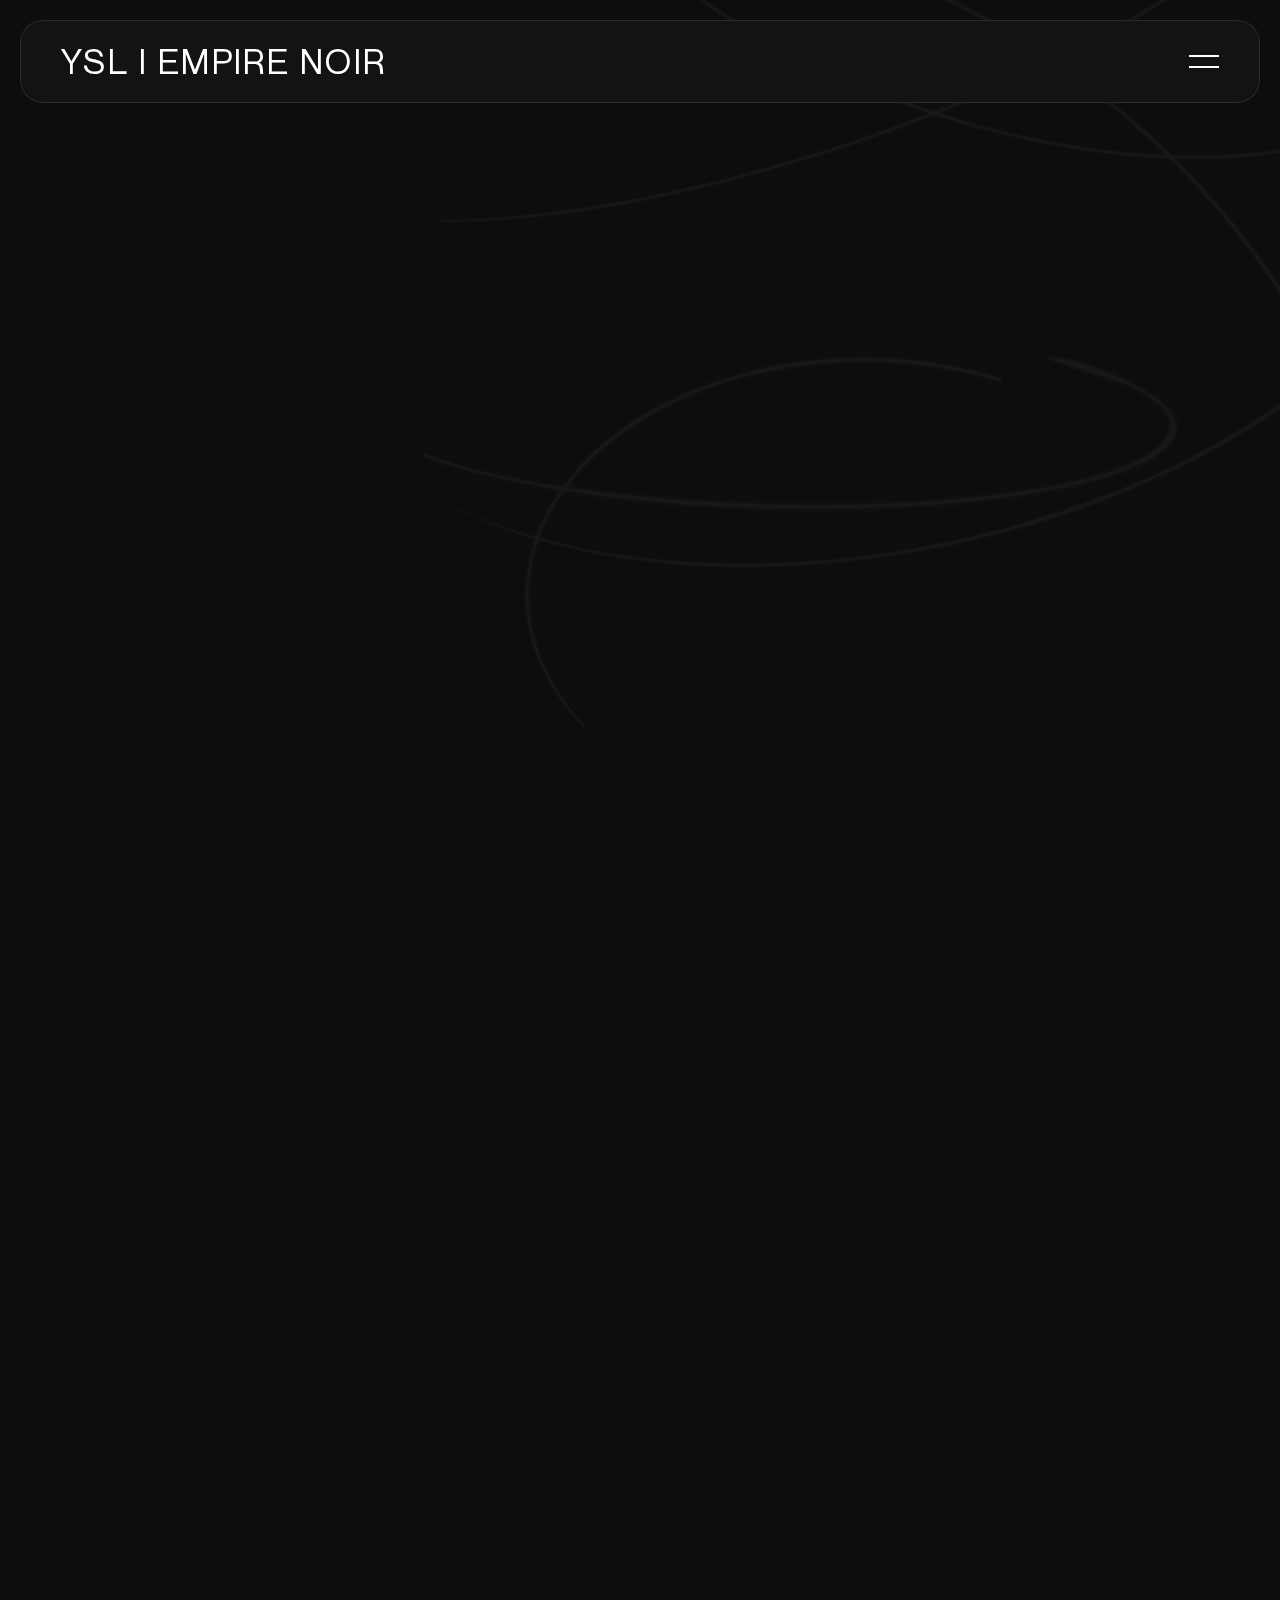
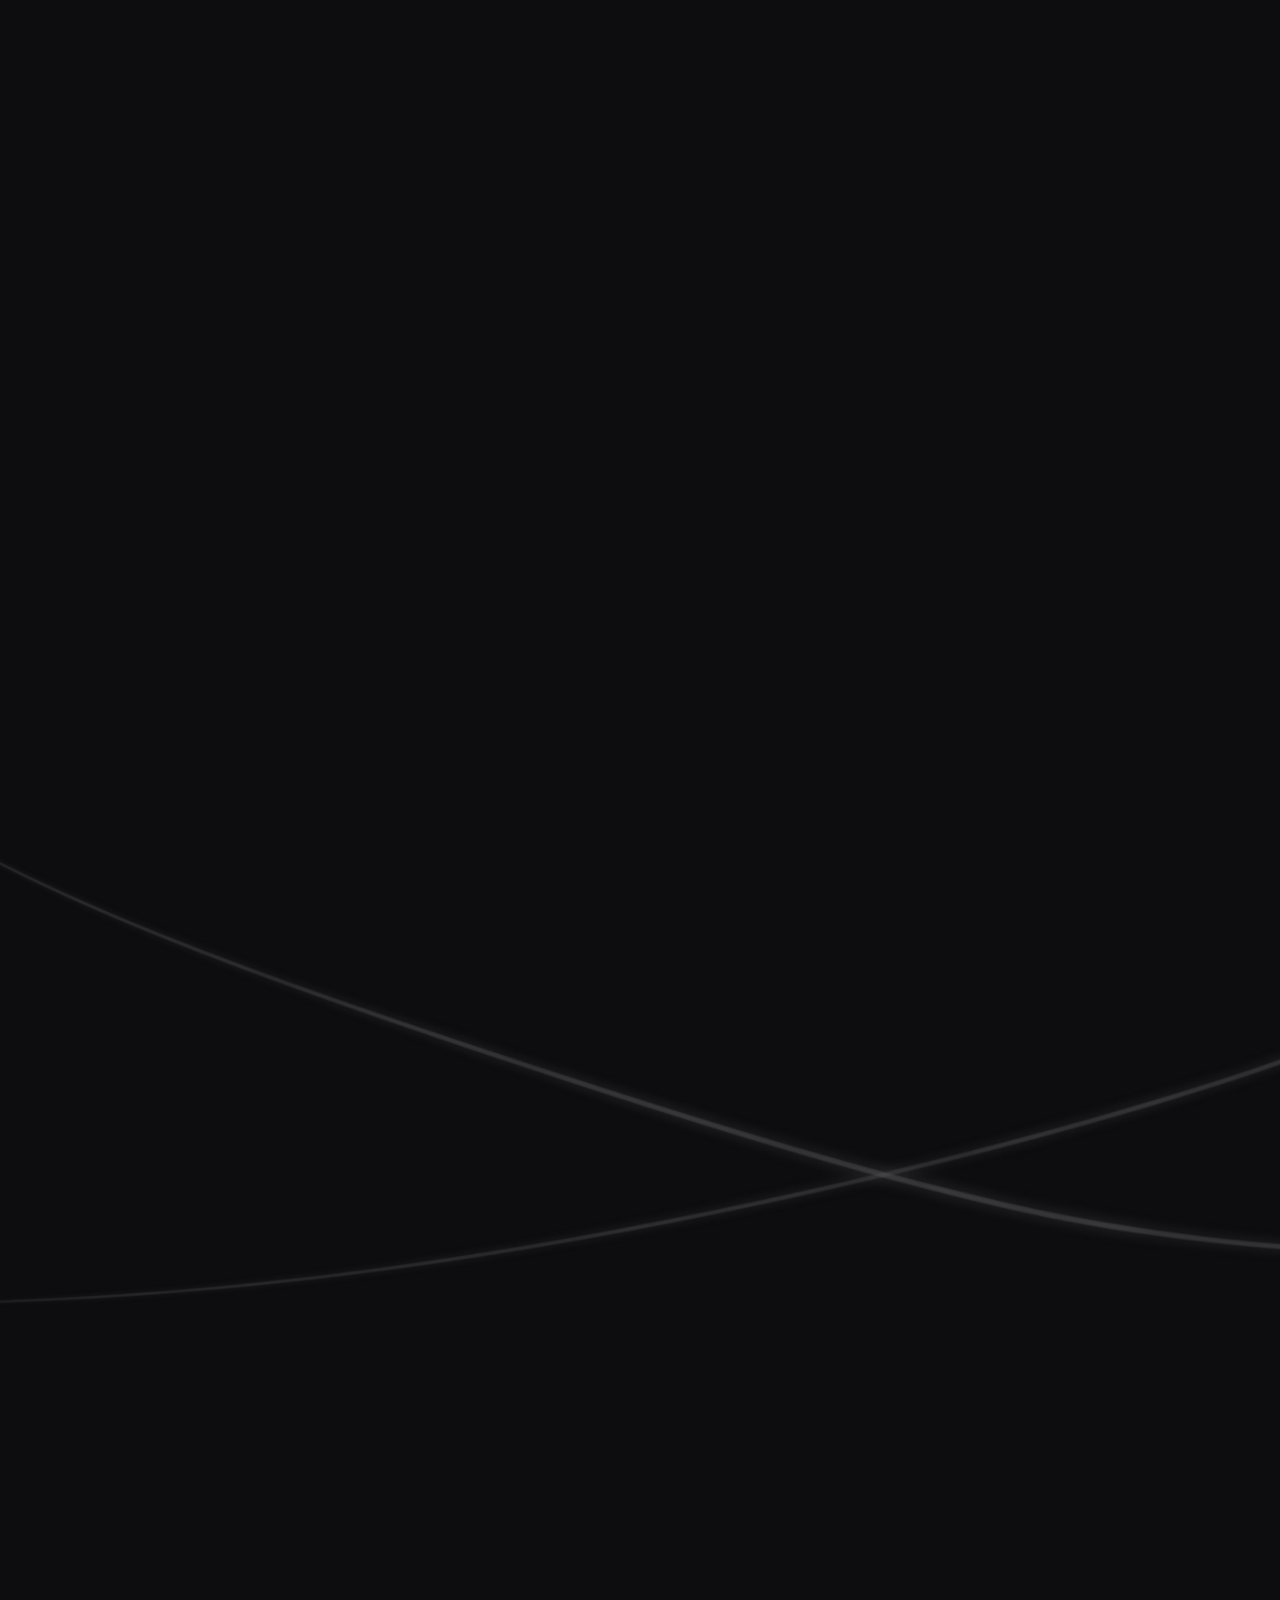
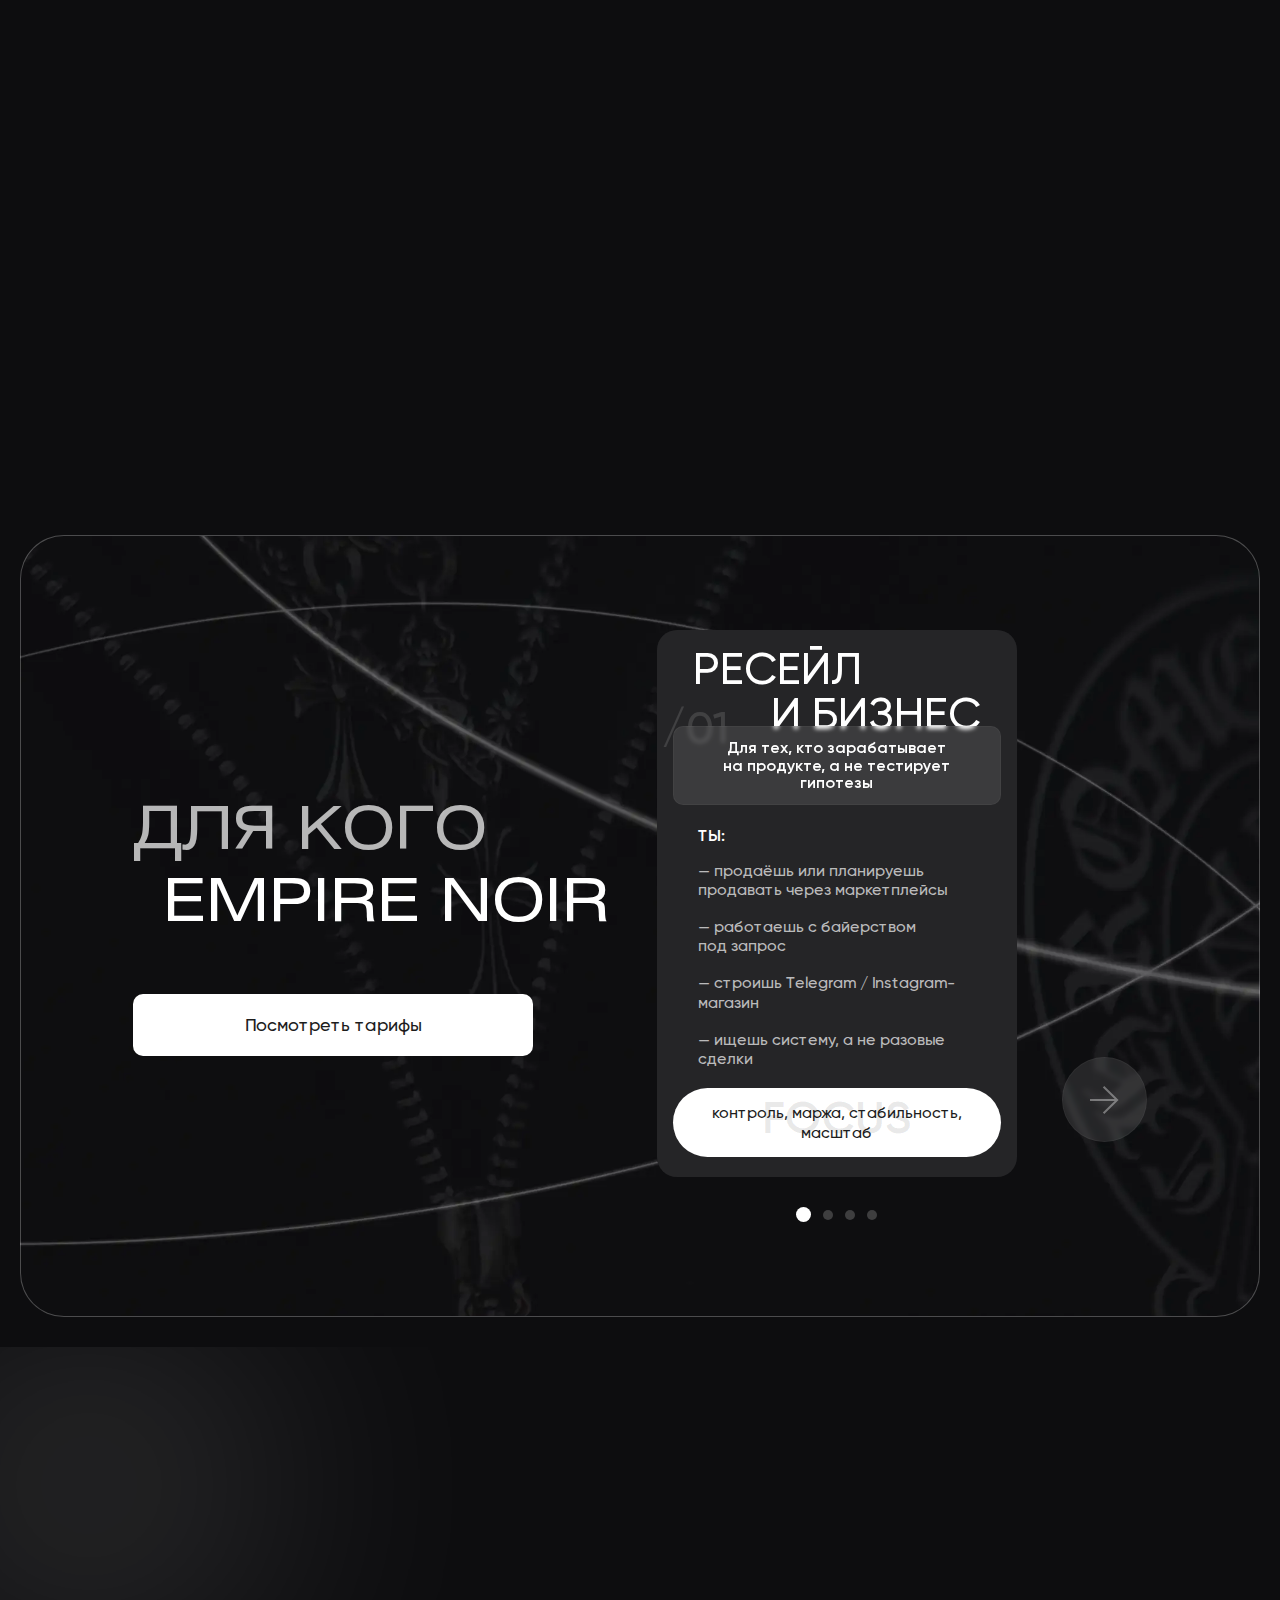
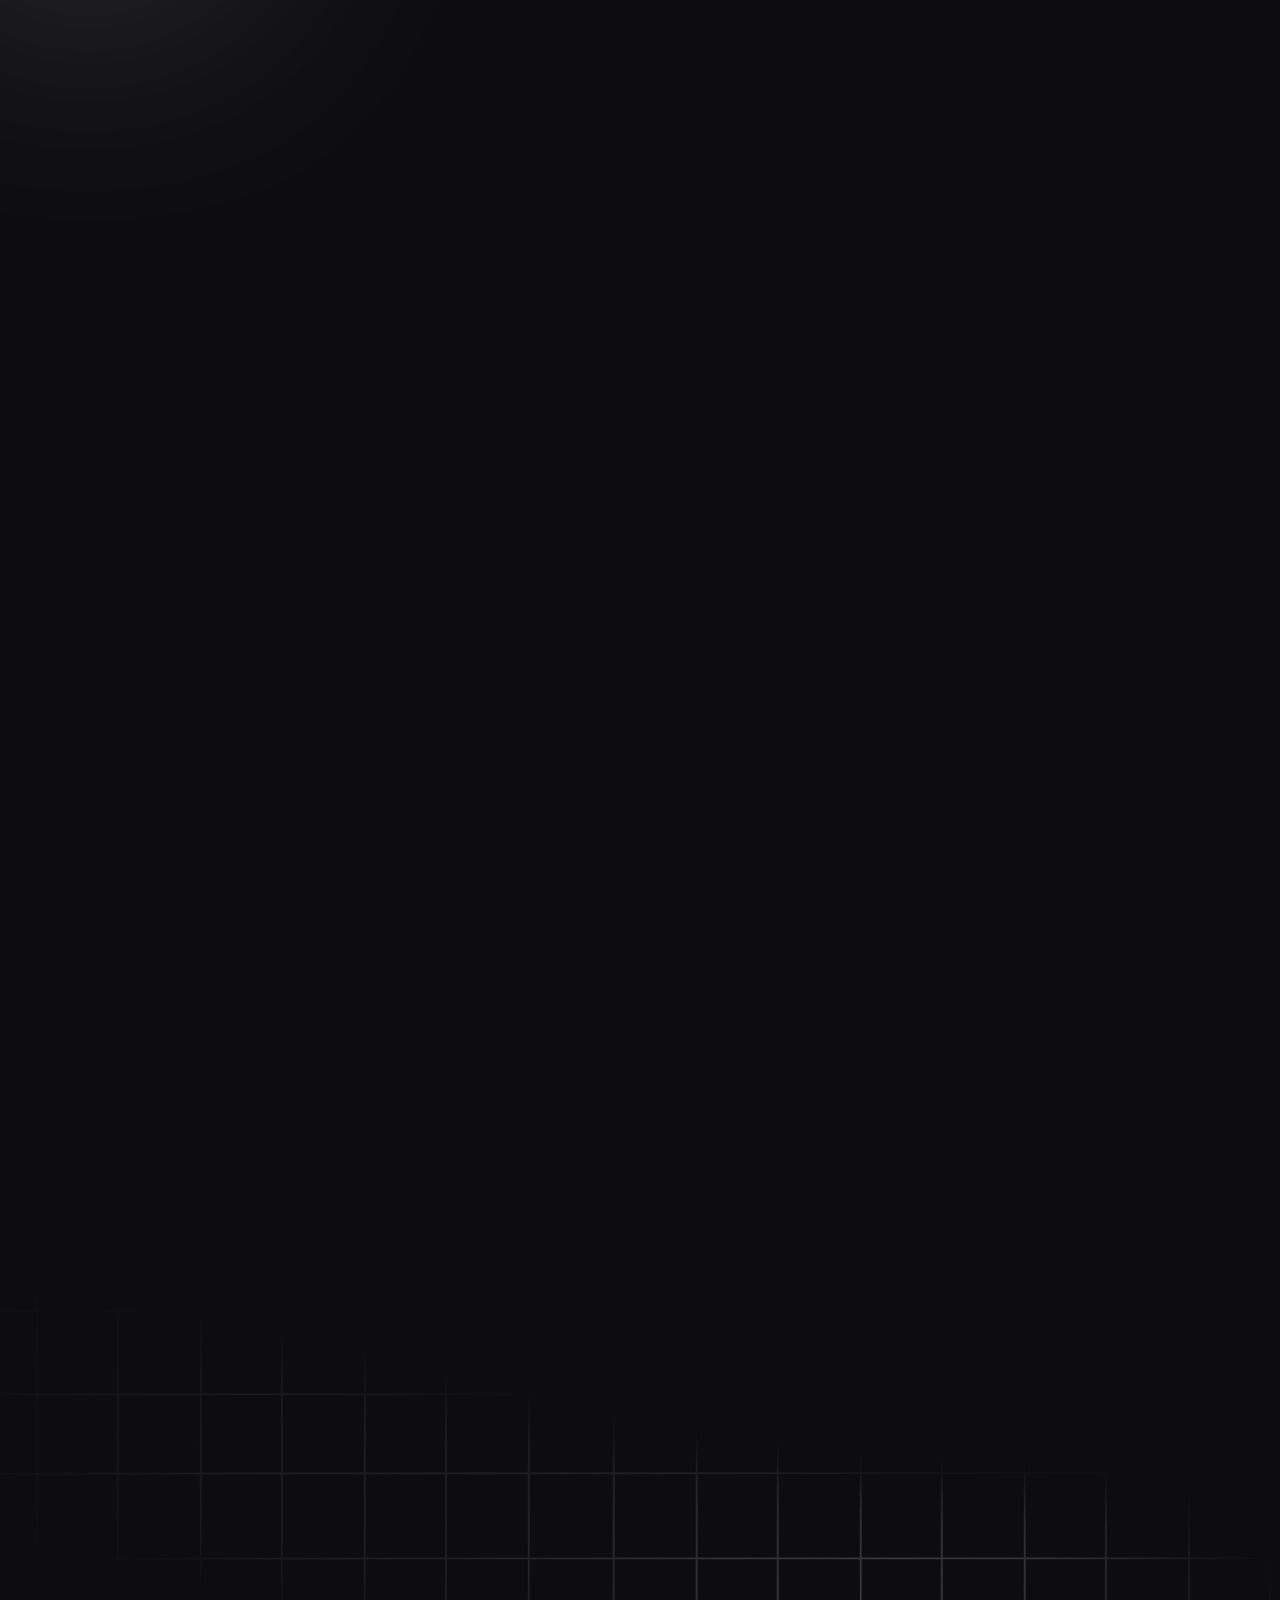
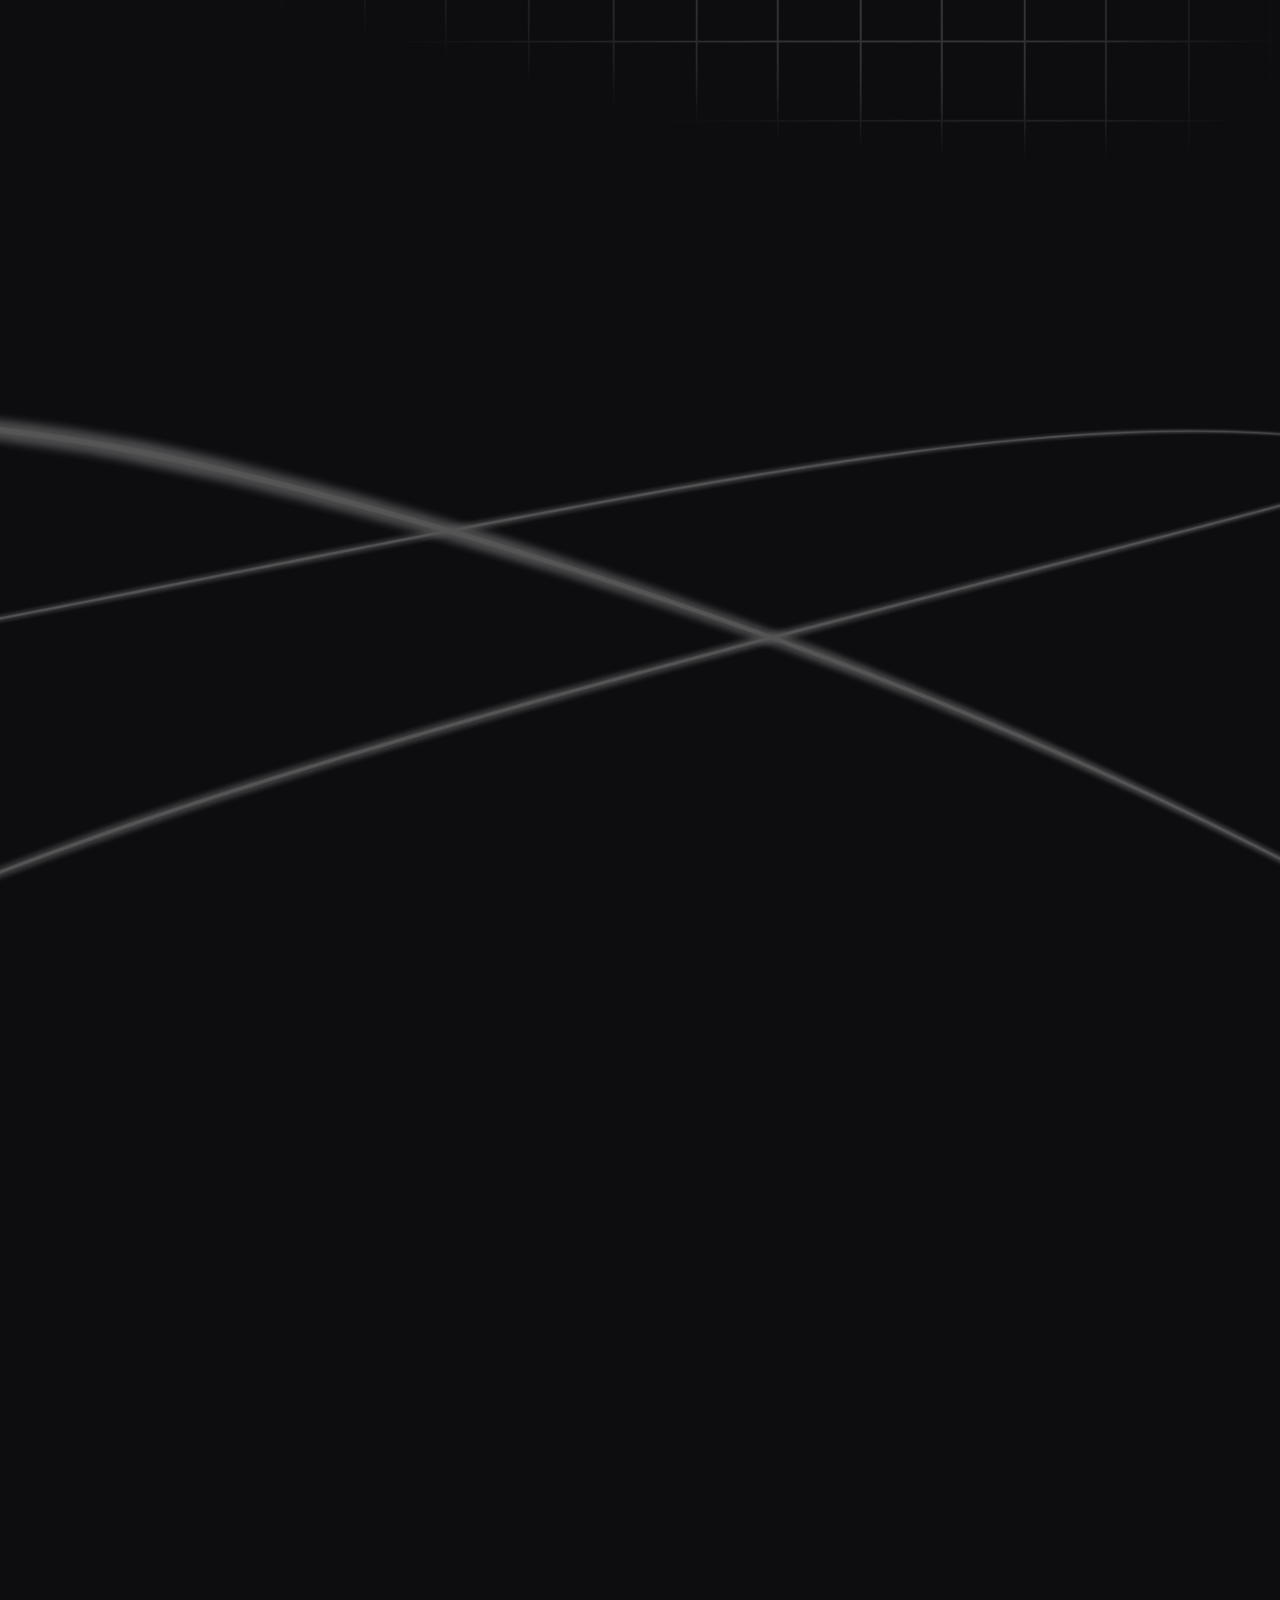
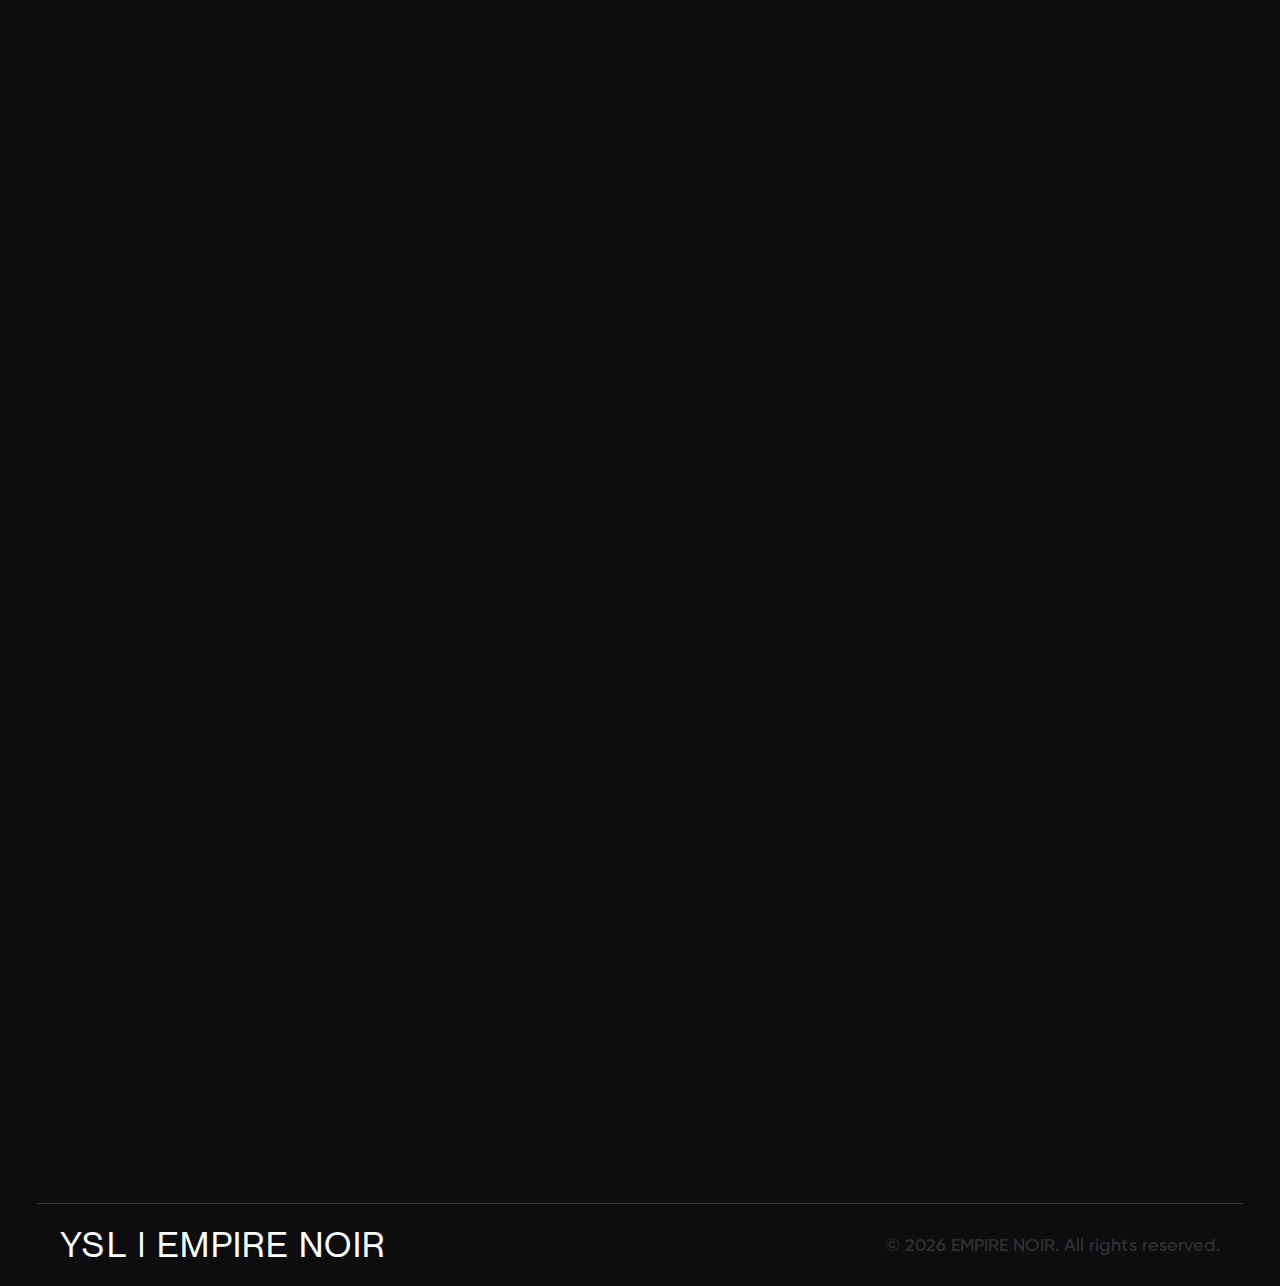
<file: index.html>
<!DOCTYPE html><html lang="ru"><head><title>Empire Noir</title><meta charset="UTF-8"><meta name="format-detection" content="telephone=no"><link rel="stylesheet" href="css/style.min.css?_v=20260301000348"><!-- <link rel="shortcut icon" href="img/favicon.png"> --><meta name="robots" content="noindex, nofollow"><meta name="viewport" content="width=device-width,initial-scale=1,maximum-scale=1"></head><body><div class="wrapper"><header class="header"><div class="header__container"><div class="header__body"><a class="header__logo" href="">YSL l EMPIRE NOIR</a> <button class="header__burger icon-menu" type="button" aria-label="Открыть меню"></button></div></div></header><div class="menu"><button class="menu__close icon-menu" aria-label="Закрыть меню"></button><ul class="menu__list"><li class="menu__item"><a href="#get-video">получить обзор</a></li><li class="menu__item"><a href="#market">Почему система работает</a></li><li class="menu__item"><a href="#target">о команде</a></li><li class="menu__item"><a href="#for-who">для кого</a></li><li class="menu__item"><a href="#inside">что внутри</a></li><li class="menu__item"><a href="#job">как происходит</a></li><li class="menu__item"><a href="#result">твой результат</a></li><li class="menu__item"><a href="#reviews">отзывы</a></li><li class="menu__item"><a href="#tariffs">тарифы</a></li><li class="menu__item"><a href="#faq">FAQ</a></li></ul><a class="menu__btn" href="https://t.me/yves_slatt_laurent" target="_blank"><img src="img/icons/tg.svg" width="25" height="25" loading="lazy" alt=""> <span>связаться с нами</span></a></div><main class="page"><section class="hero" id="hero"><div class="hero__container"><div class="hero__left scroll-animate fade-left"><div class="hero__cap">Люксовые реплики</div><h1 class="hero__title"><span>как система</span></h1><h1 class="hero__subtitle">статуса или выхода на доход 10 000$/месяц</h1><a class="hero__btn hero__btn_pc btn" href="#tariffs">Выбрать формат участия</a> <a class="hero__btn-bot hero__btn-bot_pc btn" href="https://t.me/empire_noir_bot" target="_blank">Пройти бота и получить доступ</a></div><div class="hero__image scroll-animate fade-right"><picture><source srcset="img/hero/main.webp, img/hero/main@2x.webp 2x" type="image/webp"><img srcset="img/hero/main@2x.png 2x" src="img/hero/main.png" width="564" height="488" alt=""></picture><div class="hero__descr"><span>Рынок изменился</span> Мы работаем по <br>его новым правилам</div></div><a class="hero__btn hero__btn_mob btn" href="#tariffs">Выбрать формат участия</a> <a class="hero__btn-bot hero__btn-bot_mob btn" href="https://t.me/empire_noir_bot" target="_blank">Пройти бота и получить доступ</a></div><picture><source srcset="img/hero/decor.webp, img/hero/decor@2x.webp 2x" type="image/webp"><img class="hero__decor hero__decor_pc" srcset="img/hero/decor@2x.png 2x" src="img/hero/decor.png" width="963" height="823" alt=""></picture><picture><source srcset="img/hero/decor-mob.webp, img/hero/decor-mob@2x.webp 2x" type="image/webp"><img class="hero__decor hero__decor_mob" srcset="img/hero/decor-mob@2x.png 2x" src="img/hero/decor-mob.png" width="440" height="464" alt=""></picture></section><section class="get-video scroll-animate fade-left" id="get-video"><div class="get-video__container"><div class="get-video__body"><div class="get-video__content"><h2 class="get-video__title title"><span>Получите видео</span> <span>и убедитесь в</span> <span>качестве сами</span></h2><div class="get-video__descr"><strong>Пройдите короткий путь в боте и получите доступ к видео</strong>, где мы подробно показываем продукт вживую — без фильтров и без скрытых деталей.</div><div class="get-video__cap">В видео вы увидите:</div><ul class="get-video__list"><li class="get-video__item">визуал изделий</li><li class="get-video__item">качество швов</li><li class="get-video__item">реальные ткани</li><li class="get-video__item">фурнитура и бирки</li></ul><a class="get-video__btn btn btn_b" href="https://t.me/empire_noir_bot" target="_blank">Пройти бота и получить доступ</a></div><div class="get-video__decor"><picture><source srcset="img/get-video/decor.webp, img/get-video/decor@2x.webp 2x" type="image/webp"><img srcset="img/get-video/decor@2x.png 2x" src="img/get-video/decor.png" width="409" height="509" loading="lazy" alt=""></picture></div></div></div></section><section class="why-we" id="why-we"><div class="why-we__container"><h2 class="why-we__title title scroll-animate fade-top">ПОЧЕМУ <span>EMPIRE NOIR</span> <span>СУЩЕСТВУЕТ?</span></h2><div class="why-we__body"><div class="why-we__left scroll-animate fade-left"><span>Люкс<br>больше </span>не определяется логотипом.</div><div class="why-we__middle scroll-animate fade-left"><p><span>В 2026 выигрывают не те, кто покупает дороже, а те</span>, кто знает, где и как создаётся ценность.</p><p><span>EMPIRE NOIR — это система, в которой реплики перестают быть компромиссом и </span>становятся инструментом.</p></div><div class="why-we__right scroll-animate fade-left"><ul class="why-we__list"><li class="why-we__item">Люкс = маркетинг</li><li class="why-we__item">Реплики = продукт</li></ul><div class="why-we__decor"><picture><source srcset="img/why-we/decor.webp, img/why-we/decor@2x.webp 2x" type="image/webp"><img srcset="img/why-we/decor@2x.png 2x" src="img/why-we/decor.png" width="325" height="573" loading="lazy" alt=""></picture></div></div></div></div></section><section class="market scroll-animate fade-top" id="market"><div class="market__container"><div class="market__body"><div class="market__left"><h2 class="market__title title">рынок <span>перестал видеть</span> разницу</h2><div class="market__descr">EMPIRE NOIR работает не с копиями, а с альтернативой люксу.</div></div><div class="market__right"><picture><source srcset="img/market/decor.webp, img/market/decor@2x.webp 2x" type="image/webp"><img srcset="img/market/decor@2x.png 2x" src="img/market/decor.png" width="314" height="330" ll alt=""></picture><ul class="market__items"><li class="market__item market__item_1">Лекала</li><li class="market__item market__item_2">Контроль качества</li><li class="market__item market__item_3">Материалы</li><li class="market__item market__item_4">Вес</li><li class="market__item market__item_5">Фурнитура</li></ul></div></div></div></section><section class="target" id="target"><div class="target__container"><h2 class="target__title target__title_mob title scroll-animate fade-right">ЦЕЛЬ КОМАНДЫ <span>EMPIRE NOIR</span></h2><div class="target__left scroll-animate fade-left"><h2 class="target__title target__title_pc title">ЦЕЛЬ КОМАНДЫ <span>EMPIRE NOIR</span></h2><div class="target__descr"><p><span>Мы не формируем рынок.<br>Мы работаем внутри него.</span></p><p>Наша цель — обеспечить доступ<br>к системе, которая уже функционирует<br>в сегменте люкса и статуса.</p></div></div><div class="target__image scroll-animate fade-right"><picture><source srcset="img/target/decor.webp, img/target/decor@2x.webp 2x" type="image/webp"><img srcset="img/target/decor@2x.png 2x" src="img/target/decor.png" width="663" height="294" loading="lazy" alt=""></picture></div></div></section><section class="profit" id="profit"><div class="profit__container"><div class="profit-decor scroll-animate fade-right"><div class="profit-decor__image"><picture><source srcset="img/profit/decor.webp, img/profit/decor@2x.webp 2x" type="image/webp"><img srcset="img/profit/decor@2x.png 2x" src="img/profit/decor.png" width="516" height="644" loading="lazy" alt=""></picture></div><ul class="profit-decor__list"><li class="profit-decor__item profit-decor__item_1"><div class="profit-decor__icon"><picture><source srcset="img/profit/1.webp, img/profit/1@2x.webp 2x" type="image/webp"><img srcset="img/profit/1@2x.png 2x" src="img/profit/1.png" width="57" height="57" loading="lazy" alt=""></picture></div><div class="profit-decor__right"><div class="profit-decor__cap">Vinted</div><div class="profit-decor__descr">Successfil sale: +1240 USD</div></div></li><li class="profit-decor__item profit-decor__item_2"><div class="profit-decor__icon"><picture><source srcset="img/profit/2.webp, img/profit/2@2x.webp 2x" type="image/webp"><img srcset="img/profit/2@2x.png 2x" src="img/profit/2.png" width="57" height="57" loading="lazy" alt=""></picture></div><div class="profit-decor__right"><div class="profit-decor__cap">Vestiaire Collective</div><div class="profit-decor__descr">Successfil sale: +1890 USD</div></div></li><li class="profit-decor__item profit-decor__item_3"><div class="profit-decor__icon"><picture><source srcset="img/profit/3.webp, img/profit/3@2x.webp 2x" type="image/webp"><img srcset="img/profit/3@2x.png 2x" src="img/profit/3.png" width="57" height="57" loading="lazy" alt=""></picture></div><div class="profit-decor__right"><div class="profit-decor__cap">Grailed</div><div class="profit-decor__descr">Successfil sale: +1415 USD</div></div></li></ul></div><div class="profit-right scroll-animate fade-left"><h2 class="profit-right__title title">НАШ ПОДХОД <span>РЕАЛЬНОСТЬ<br>РЫНКА</span><div class="profit-right__title-decor">ПРОФИТ x10</div></h2><div class="profit-right__subtitle">В 2026 зарабатывают не на ценнике, а на понимании продукта.</div><div class="profit-right__text"><p>— 12 лет работы с оригиналами</p><p>— Практика на Grailed / eBay / Vinted</p><p>— Оригиналы и реплики в одном ассортименте</p><p>— Решения, которые рынок принимает сразу</p></div><div class="profit-right__descr">Мы не спорим с рынком. Мы под него адаптируемся — и зарабатываем.</div></div><div class="profit-mob scroll-animate fade-right"><div class="profit-mob__text"><p>— 12 лет работы с оригиналами</p><p>— Практика на Grailed / eBay / Vinted</p><p>— Оригиналы и реплики в одном ассортименте</p><p>— Решения, которые рынок принимает сразу</p></div><div class="profit-mob__descr">Мы не спорим с рынком. Мы под него адаптируемся — и зарабатываем.</div></div></div></section><section class="for-who" id="for-who"><div class="for-who__container"><div class="for-who__body"><div class="for-who__left"><h2 class="for-who__title title"><span>ДЛЯ КОГО</span> <span>EMPIRE NOIR</span></h2><a class="for-who__btn for-who__btn_pc btn" href="#tariffs">Посмотреть тарифы</a></div><div class="for-who__right"><div class="for-who__wrapper"><div class="for-who__slider swiper"><div class="for-who__slider-wrapper swiper-wrapper"><div class="swiper-slide slide-for-who slide-for-who_1"><div class="slide-for-who__num">/01</div><h3 class="slide-for-who__title"><span>РЕСЕЙЛ</span> <span>и бизнес</span><!-- <div class="slide-for-who__title-decor"></div> --></h3><div class="slide-for-who__descr">Для тех, кто зарабатывает на продукте, а не тестирует гипотезы</div><div class="slide-for-who__cap">ТЫ:</div><div class="slide-for-who__text"><p>— продаёшь или планируешь продавать через маркетплейсы</p><p>— работаешь с байерством под запрос</p><p>— строишь Telegram / Instagram-магазин</p><p>— ищешь систему, а не разовые сделки</p></div><div class="slide-for-who__btn btn">контроль, маржа, стабильность, масштаб</div></div><div class="swiper-slide slide-for-who slide-for-who_2"><div class="slide-for-who__num">/02</div><h3 class="slide-for-who__title"><span>ЛИЧНЫЙ ГАРДЕРОБ</span> <span>и уровень</span><!-- <div class="slide-for-who__title-decor"></div> --></h3><div class="slide-for-who__descr">Для тех, кто выбирает качество, а не логотип</div><div class="slide-for-who__cap">ТЫ:</div><div class="slide-for-who__text"><p>— устал (а) переплачивать за имя</p><p>— понимаешь разницу в посадке и материалах</p><p>— хочешь вещи уровня бутика без лишнего шума</p></div><div class="slide-for-who__btn btn">вкус, уверенность, осознанный выбор</div></div><div class="swiper-slide slide-for-who slide-for-who_3"><div class="slide-for-who__num">/03</div><h3 class="slide-for-who__title"><span>ПРЕДПРИНИМАТЕЛИ</span> <span>и бренды</span><!-- <div class="slide-for-who__title-decor"></div> --></h3><div class="slide-for-who__descr">Для тех, кто мыслит архитектурой, а не единичными продажами</div><div class="slide-for-who__cap">ТЫ:</div><div class="slide-for-who__text"><p>— строишь собственный бренд или закрытые дропы</p><p>— работаешь с поставками и логистикой</p><p>— хочешь управлять цепочкой от источника до клиента</p></div><div class="slide-for-who__btn btn">процессы, стратегия, долгосрочный рост</div></div><div class="swiper-slide slide-for-who slide-for-who_4"><div class="slide-for-who__num">/04</div><h3 class="slide-for-who__title"><span>ЭКСПЕРТЫ и</span> <span>ИНСАЙДЕРЫ</span><!-- <div class="slide-for-who__title-decor"></div> --></h3><div class="slide-for-who__descr">Для тех, кто уже в рынке и хочет больше контроля</div><div class="slide-for-who__cap">ТЫ:</div><div class="slide-for-who__text"><p>— понимаешь, как устроен рынок</p><p>— ищешь доступ к закрытой информации</p><p>— ценишь конфиденциальность и точность</p></div><div class="slide-for-who__btn btn">доступ, глубина, приватность</div></div></div></div><div class="for-who__pagination"></div></div><button class="for-who__btn-next"><svg width="29" height="28" viewBox="0 0 29 28" fill="none" xmlns="http://www.w3.org/2000/svg"><path d="M24.6612 15L12.8338 26.584L14.2916 28L28.5833 14L14.2916 0L12.8338 1.416L24.6633 13H-8.2016e-05V15H24.6612Z" fill="white" fill-opacity="0.37"/></svg></button></div><a class="for-who__btn for-who__btn_mob btn" href="#tariffs">Посмотреть тарифы</a></div></div></section><section class="inside" id="inside"><div class="inside__container"><div class="inside__left scroll-animate fade-left"><h2 class="inside__title title"><span>ЧТО ВНУТРИ</span> <span>EMPIRE NOIR</span></h2><div class="inside__descr"><p>Инфраструктура. Качество. Контроль.</p><p>Система, выстроенная под реальность рынка в 2026.</p></div></div><ul class="inside__faq scroll-animate fade-right" data-spollers><li class="faq-item"><button class="faq-item__title" data-spoller><span>Инфраструктура работы</span> <img src="img/icons/faq-arrow.svg" width="14" height="14" loading="lazy" alt=""></button><div class="faq-item__body" hidden><div class="faq-item__cap"><svg width="14" height="14" viewBox="0 0 14 14" fill="none" xmlns="http://www.w3.org/2000/svg"><path d="M12.079 7.5L6.286 13.292L7 14L14 7L7 0L6.286 0.708L12.08 6.5H0L0 7.5H12.079Z" fill="white"/></svg> Вы научитесь безопасно выходить на международные маркетплейсы.</div><p>— Полная техническая система выхода на международные маркетплейсы (антидетект-среда, прокси, банки, обход модерации)</p><p>— Навигация по resale-маркетплейсам (EU / Global)</p><p>— Платёжная и банковская логика</p><p>— Взаимодействие с модерацией платформ</p><p>— Бесплатная активация WeChat и Wego</p><p>— Безлимитные обновления системы под изменения рынка</p></div></li><li class="faq-item"><button class="faq-item__title" data-spoller><span>Производства и продукт</span> <img src="img/icons/faq-arrow.svg" width="14" height="14" loading="lazy" alt=""></button><div class="faq-item__body" hidden><div class="faq-item__cap"><svg width="14" height="14" viewBox="0 0 14 14" fill="none" xmlns="http://www.w3.org/2000/svg"><path d="M12.079 7.5L6.286 13.292L7 14L14 7L7 0L6.286 0.708L12.08 6.5H0L0 7.5H12.079Z" fill="white"/></svg> Вы научитесь работать с поставщиками 1:1 и выбирать сильные позиции.</div><p>— Полная база поставщиков качества 1:1 (тренды, редкие и эксклюзивные позиции)</p><p>— База проверенных производств</p><p>— Фокус на качество уровня 1:1</p><p>— Контроль лекал, материалов и фурнитуры</p><p>— Актуальные позиции для входа в рынок</p><p>— Прямой доступ к фабрикам для создания личного бренда</p></div></li><li class="faq-item"><button class="faq-item__title" data-spoller><span>Логистика и доставка</span> <img src="img/icons/faq-arrow.svg" width="14" height="14" loading="lazy" alt=""></button><div class="faq-item__body" hidden><div class="faq-item__cap"><svg width="14" height="14" viewBox="0 0 14 14" fill="none" xmlns="http://www.w3.org/2000/svg"><path d="M12.079 7.5L6.286 13.292L7 14L14 7L7 0L6.286 0.708L12.08 6.5H0L0 7.5H12.079Z" fill="white"/></svg>Вы научитесь выстраивать доставку Китай → Европа / СНГ.</div><p>— Выстроенная система заказа</p><p>— Система доставки Китай → Европа / СНГ</p><p>— Работа через проверенные склады в Китае и Европе</p><p>— Партнёрская логистика</p></div></li><li class="faq-item"><button class="faq-item__title" data-spoller><span>Продажи и масштаб</span> <span class="faq-item__title-bonus"><svg width="19" height="19" viewBox="0 0 19 19" fill="none" xmlns="http://www.w3.org/2000/svg"><path fill-rule="evenodd" clip-rule="evenodd" d="M4.94784 4.35436C4.94778 3.82523 5.11086 3.30895 5.41486 2.87587C5.71886 2.44279 6.14899 2.11396 6.64665 1.9342C7.1443 1.75444 7.68528 1.73248 8.19587 1.87132C8.70646 2.01016 9.16182 2.30304 9.49992 2.71007C9.93041 2.18637 10.5502 1.85375 11.2246 1.78447C11.8989 1.7152 12.5734 1.91488 13.1014 2.34011C13.6293 2.76535 13.9682 3.38177 14.0442 4.05542C14.1202 4.72907 13.9273 5.40549 13.5073 5.93769H14.2499C14.5098 5.93769 14.7672 5.98888 15.0073 6.08835C15.2474 6.18781 15.4656 6.33359 15.6494 6.51738C15.8332 6.70116 15.979 6.91934 16.0784 7.15946C16.1779 7.39959 16.2291 7.65695 16.2291 7.91686V8.90644C16.2291 9.06391 16.1665 9.21494 16.0552 9.32629C15.9438 9.43763 15.7928 9.50019 15.6353 9.50019H10.3312C10.3 9.50019 10.2691 9.49405 10.2403 9.48211C10.2115 9.47018 10.1853 9.45268 10.1632 9.43063C10.1412 9.40858 10.1237 9.38239 10.1117 9.35358C10.0998 9.32476 10.0937 9.29388 10.0937 9.26269V6.52352C9.87021 6.37978 9.66999 6.20278 9.49992 5.99865C9.32978 6.2025 9.12957 6.37923 8.90617 6.52273V9.26269C8.90617 9.32568 8.88115 9.38609 8.83661 9.43063C8.79207 9.47517 8.73166 9.50019 8.66867 9.50019H3.3645C3.20703 9.50019 3.05601 9.43763 2.94466 9.32629C2.83331 9.21494 2.77075 9.06391 2.77075 8.90644V7.91686C2.77075 7.65695 2.82194 7.39959 2.92141 7.15946C3.02087 6.91934 3.16665 6.70116 3.35044 6.51738C3.53422 6.33359 3.7524 6.18781 3.99252 6.08835C4.23265 5.98888 4.49001 5.93769 4.74992 5.93769H5.4925C5.13894 5.4857 4.94717 4.9282 4.94784 4.35436ZM8.90617 4.35436C8.90617 3.98692 8.76021 3.63454 8.50039 3.37472C8.24057 3.1149 7.88819 2.96894 7.52075 2.96894C7.15332 2.96894 6.80093 3.1149 6.54111 3.37472C6.2813 3.63454 6.13534 3.98692 6.13534 4.35436C6.13534 4.72179 6.2813 5.07418 6.54111 5.33399C6.80093 5.59381 7.15332 5.73977 7.52075 5.73977C7.88819 5.73977 8.24057 5.59381 8.50039 5.33399C8.76021 5.07418 8.90617 4.72179 8.90617 4.35436ZM10.0937 4.35436C10.0937 4.53629 10.1295 4.71645 10.1991 4.88453C10.2688 5.05262 10.3708 5.20535 10.4994 5.33399C10.6281 5.46264 10.7808 5.56469 10.9489 5.63432C11.117 5.70394 11.2971 5.73977 11.4791 5.73977C11.661 5.73977 11.8412 5.70394 12.0093 5.63432C12.1773 5.56469 12.3301 5.46264 12.4587 5.33399C12.5874 5.20535 12.6894 5.05262 12.759 4.88453C12.8287 4.71645 12.8645 4.53629 12.8645 4.35436C12.8645 3.98692 12.7185 3.63454 12.4587 3.37472C12.1989 3.1149 11.8465 2.96894 11.4791 2.96894C11.1116 2.96894 10.7593 3.1149 10.4994 3.37472C10.2396 3.63454 10.0937 3.98692 10.0937 4.35436Z" fill="white" fill-opacity="0.22"/><path d="M8.90622 10.8063C8.90622 10.7434 8.8812 10.683 8.83666 10.6384C8.79212 10.5939 8.73171 10.5688 8.66872 10.5688H4.4721C4.31656 10.5686 4.16596 10.6235 4.04709 10.7238C3.92822 10.8241 3.84879 10.9633 3.82293 11.1167C3.64724 12.1426 3.64724 13.1909 3.82293 14.2168L4.00026 15.2531C4.05875 15.5926 4.22581 15.9039 4.47634 16.1403C4.72688 16.3767 5.04736 16.5254 5.38964 16.5641L6.23276 16.6583C7.04185 16.7486 7.85225 16.8053 8.66397 16.8286C8.69549 16.8292 8.72682 16.8235 8.75613 16.8119C8.78545 16.8003 8.81216 16.783 8.83471 16.761C8.85725 16.7389 8.87519 16.7126 8.88747 16.6836C8.89975 16.6546 8.90612 16.6234 8.90622 16.5918V10.8063ZM10.336 16.8286C10.3045 16.8292 10.2731 16.8235 10.2438 16.8119C10.2145 16.8003 10.1878 16.783 10.1652 16.761C10.1427 16.7389 10.1248 16.7126 10.1125 16.6836C10.1002 16.6546 10.0938 16.6234 10.0937 16.5918V10.8063C10.0937 10.7434 10.1187 10.683 10.1633 10.6384C10.2078 10.5939 10.2682 10.5688 10.3312 10.5688H14.5278C14.8493 10.5688 15.1232 10.8 15.177 11.1167C15.3536 12.1427 15.3536 13.1908 15.177 14.2168L15.0005 15.2531C14.9419 15.5927 14.7748 15.9041 14.5241 16.1405C14.2734 16.377 13.9527 16.5256 13.6103 16.5641L12.7672 16.6583C11.9595 16.7488 11.1484 16.8056 10.336 16.8286Z" fill="white" fill-opacity="0.22"/></svg> бонус </span><img src="img/icons/faq-arrow.svg" width="14" height="14" loading="lazy" alt=""></button><div class="faq-item__body" hidden><div class="faq-item__cap"><svg width="14" height="14" viewBox="0 0 14 14" fill="none" xmlns="http://www.w3.org/2000/svg"><path d="M12.079 7.5L6.286 13.292L7 14L14 7L7 0L6.286 0.708L12.08 6.5H0L0 7.5H12.079Z" fill="white"/></svg> Вы научитесь зарабатывать и масштабироваться.</div><p>— Продвинутая стратегия работы с высокомаржинальными позициями x10</p><p>— Стратегия ресейла и апсейла</p><p>— Позиционирование и ценообразование</p><p>— Работа с ограничениями платформ</p><p>— Пошаговое видео-обучение: поиск позиции → выбор поставщика → заказ → логистика → размещение → масштабирование</p><p>— Профессиональные шаблоны визуала для Instagram и Telegram</p></div></li><li class="faq-item"><button class="faq-item__title" data-spoller><span>Экосистема</span> <img src="img/icons/faq-arrow.svg" width="14" height="14" loading="lazy" alt=""></button><div class="faq-item__body" hidden><div class="faq-item__cap"><svg width="14" height="14" viewBox="0 0 14 14" fill="none" xmlns="http://www.w3.org/2000/svg"><path d="M12.079 7.5L6.286 13.292L7 14L14 7L7 0L6.286 0.708L12.08 6.5H0L0 7.5H12.079Z" fill="white"/></svg> Вы научитесь работать в системе с поддержкой.</div><p>— Закрытое комьюнити</p><p>— Сопровождение по процессу</p><p>— Персональное менторство 1:1<br>(в расширенном тарифе)</p><p>— Обновления системы под рынок</p></div></li></ul></div></section><section class="job scroll-animate fade-left" id="job"><div class="job__container"><div class="job-top"><div class="job-top__left"><h2 class="job-top__title title"><span>КАК ПРОХОДИТ</span> <span>РАБОТА с нами</span></h2><div class="job-top__descr"><p>Осваиваешь материал — сразу применяешь на практике.</p><p>Без «просмотра ради просмотра». Каждый этап — это действие.</p></div></div><div class="job-top__right"><div class="job-top__btn btn">Смотри → внедряй → получай результат</div><div class="job-top__decor"><picture><source srcset="img/job/decor.webp, img/job/decor@2x.webp 2x" type="image/webp"><img srcset="img/job/decor@2x.png 2x" src="img/job/decor.png" width="266" height="186" loading="lazy" alt=""></picture></div></div></div><div class="job__slider swiper"><div class="job__wrapper swiper-wrapper"><div class="swiper-slide slide-job"><div class="slide-job__wrapper"><div class="slide-job__decor slide-job__decor_1"><picture><source srcset="img/job/slides/decor-1.webp, img/job/slides/decor-1@2x.webp 2x" type="image/webp"><img srcset="img/job/slides/decor-1@2x.png 2x" src="img/job/slides/decor-1.png" width="76" height="106" loading="lazy" alt=""></picture></div><div class="slide-job__decor slide-job__decor_2"><picture><source srcset="img/job/slides/decor-2.webp, img/job/slides/decor-2@2x.webp 2x" type="image/webp"><img srcset="img/job/slides/decor-2@2x.png 2x" src="img/job/slides/decor-2.png" width="112" height="154" loading="lazy" alt=""></picture></div><div class="slide-job__num">/01</div><div class="slide-job__descr">Изучаешь инструмент и сразу применяешь его в работе</div></div><button class="slide-job__arrow" type="button"><svg width="14" height="14" viewBox="0 0 14 14" fill="none" xmlns="http://www.w3.org/2000/svg"><path d="M12.079 7.5L6.286 13.292L7 14L14 7L7 0L6.286 0.708L12.08 6.5H0V7.5H12.079Z" fill="#1E1E1E"/></svg></button></div><div class="swiper-slide slide-job"><div class="slide-job__wrapper"><div class="slide-job__decor slide-job__decor_3"><picture><source srcset="img/job/slides/decor-3.webp, img/job/slides/decor-3@2x.webp 2x" type="image/webp"><img srcset="img/job/slides/decor-3@2x.png 2x" src="img/job/slides/decor-3.png" width="205" height="152" loading="lazy" alt=""></picture></div><div class="slide-job__num">/02</div><div class="slide-job__descr">Учишься выбирать продукт, который работает и в личном гардеробе, и в коммерции</div></div><button class="slide-job__arrow" type="button"><svg width="14" height="14" viewBox="0 0 14 14" fill="none" xmlns="http://www.w3.org/2000/svg"><path d="M12.079 7.5L6.286 13.292L7 14L14 7L7 0L6.286 0.708L12.08 6.5H0V7.5H12.079Z" fill="#1E1E1E"/></svg></button></div><div class="swiper-slide slide-job"><div class="slide-job__wrapper"><div class="slide-job__decor slide-job__decor_4"><picture><source srcset="img/job/slides/decor-4.webp, img/job/slides/decor-4@2x.webp 2x" type="image/webp"><img srcset="img/job/slides/decor-4@2x.png 2x" src="img/job/slides/decor-4.png" loading="lazy" alt=""></picture></div><div class="slide-job__num">/03</div><div class="slide-job__descr">Простраиваешь заказ, логистику и получение — так же, как если бы собирал гардероб для себя</div></div><button class="slide-job__arrow" type="button"><svg width="14" height="14" viewBox="0 0 14 14" fill="none" xmlns="http://www.w3.org/2000/svg"><path d="M12.079 7.5L6.286 13.292L7 14L14 7L7 0L6.286 0.708L12.08 6.5H0V7.5H12.079Z" fill="#1E1E1E"/></svg></button></div><div class="swiper-slide slide-job"><div class="slide-job__wrapper"><div class="slide-job__decor slide-job__decor_5"><picture><source srcset="img/job/slides/decor-5.webp, img/job/slides/decor-5@2x.webp 2x" type="image/webp"><img srcset="img/job/slides/decor-5@2x.png 2x" src="img/job/slides/decor-5.png" loading="lazy" alt=""></picture></div><div class="slide-job__num">/04</div><div class="slide-job__descr">Запускаешь первые продажи или формируешь собственную капсулу без переплаты</div></div><button class="slide-job__arrow" type="button"><svg width="14" height="14" viewBox="0 0 14 14" fill="none" xmlns="http://www.w3.org/2000/svg"><path d="M12.079 7.5L6.286 13.292L7 14L14 7L7 0L6.286 0.708L12.08 6.5H0V7.5H12.079Z" fill="#1E1E1E"/></svg></button></div><div class="swiper-slide slide-job"><div class="slide-job__wrapper"><div class="slide-job__decor slide-job__decor_6"><picture><source srcset="img/job/slides/decor-6.webp, img/job/slides/decor-6@2x.webp 2x" type="image/webp"><img srcset="img/job/slides/decor-6@2x.png 2x" src="img/job/slides/decor-6.png" width="143" height="158" loading="lazy" alt=""></picture></div><div class="slide-job__num">/05</div><div class="slide-job__descr">Фиксируешь результат и масштабируешь формат, который тебе ближе</div></div></div></div></div></div></section><section class="result" id="result"><div class="result__container"><div class="result__left scroll-animate fade-left"><h2 class="result__title title">ТВОЙ РЕЗУЛЬТАТ <span>ПОСЛЕ EMPIRE NOIR</span><div class="result__title-decor"><picture><source srcset="img/result/icon.webp" type="image/webp"><img src="img/result/icon.png" loading="lazy" alt=""></picture></div></h2></div><div class="result__slider swiper scroll-animate fade-right"><div class="result__wrapper swiper-wrapper"><div class="swiper-slide slide-result"><div class="slide-result__bg"><picture><source srcset="img/result/1.webp, img/result/1@2x.webp 2x" type="image/webp"><img srcset="img/result/1@2x.png 2x" src="img/result/1.png" width="604" height="604" loading="lazy" alt=""></picture></div><div class="slide-result__body"><div class="slide-result__num">/01</div><div class="slide-result__descr">Понимание рынка без иллюзий</div></div></div><div class="swiper-slide slide-result"><div class="slide-result__bg"><picture><source srcset="img/result/2.webp, img/result/2@2x.webp 2x" type="image/webp"><img srcset="img/result/2@2x.png 2x" src="img/result/2.png" width="604" height="604" loading="lazy" alt=""></picture></div><div class="slide-result__body"><div class="slide-result__num">/02</div><div class="slide-result__descr">Контроль цепочки:<br>источник → платформа → клиент</div></div></div><div class="swiper-slide slide-result"><div class="slide-result__bg"><picture><source srcset="img/result/3.webp, img/result/3@2x.webp 2x" type="image/webp"><img srcset="img/result/3@2x.png 2x" src="img/result/3.png" width="604" height="604" loading="lazy" alt=""></picture></div><div class="slide-result__body"><div class="slide-result__num">/03</div><div class="slide-result__descr">Уверенность в качестве продукта</div></div></div><div class="swiper-slide slide-result"><div class="slide-result__bg"><picture><source srcset="img/result/4.webp, img/result/4@2x.webp 2x" type="image/webp"><img srcset="img/result/4@2x.png 2x" src="img/result/4.png" width="604" height="604" loading="lazy" alt=""></picture></div><div class="slide-result__body"><div class="slide-result__num">/04</div><div class="slide-result__descr">Чёткая логика ценообразования</div></div></div><div class="swiper-slide slide-result"><div class="slide-result__bg"><picture><source srcset="img/result/5.webp, img/result/5@2x.webp 2x" type="image/webp"><img srcset="img/result/5@2x.png 2x" src="img/result/5.png" width="604" height="604" loading="lazy" alt=""></picture></div><div class="slide-result__body"><div class="slide-result__num">/05</div><div class="slide-result__descr">Отсутствие хаоса и случайных решений</div></div></div><div class="swiper-slide slide-result"><div class="slide-result__bg"><picture><source srcset="img/result/6.webp, img/result/6@2x.webp 2x" type="image/webp"><img srcset="img/result/6@2x.png 2x" src="img/result/6.png" width="604" height="604" loading="lazy" alt=""></picture></div><div class="slide-result__body"><div class="slide-result__num">/06</div><div class="slide-result__descr">Настроенная модель работы вместо случайных действий</div></div></div><div class="swiper-slide slide-result"><div class="slide-result__bg"><picture><source srcset="img/result/7.webp, img/result/7@2x.webp 2x" type="image/webp"><img srcset="img/result/7@2x.png 2x" src="img/result/7.png" width="604" height="604" loading="lazy" alt=""></picture></div><div class="slide-result__body"><div class="slide-result__num">/07</div><div class="slide-result__descr">Экономия<br>времени и денег</div></div></div><div class="swiper-slide slide-result"><div class="slide-result__bg"><picture><source srcset="img/result/8.webp, img/result/8@2x.webp 2x" type="image/webp"><img srcset="img/result/8@2x.png 2x" src="img/result/8.png" width="604" height="604" loading="lazy" alt=""></picture></div><div class="slide-result__body"><div class="slide-result__num">/08</div><div class="slide-result__descr">Возможность зарабатывать<br>или выбирать осознанно</div></div></div><div class="swiper-slide slide-result"><div class="slide-result__bg"><picture><source srcset="img/result/9.webp, img/result/9@2x.webp 2x" type="image/webp"><img srcset="img/result/9@2x.png 2x" src="img/result/9.png" width="604" height="604" loading="lazy" alt=""></picture></div><div class="slide-result__body"><div class="slide-result__num">/09</div><div class="slide-result__descr">Спокойствие в <br>выборе и продаже</div></div></div><div class="swiper-slide slide-result"><div class="slide-result__bg"><picture><source srcset="img/result/10.webp, img/result/10@2x.webp 2x" type="image/webp"><img srcset="img/result/10@2x.png 2x" src="img/result/10.png" width="604" height="604" loading="lazy" alt=""></picture></div><div class="slide-result__body"><div class="slide-result__num">/10</div><div class="slide-result__descr">Доступ к закрытому<br>сегменту рынка</div></div></div></div><div class="result__controls"><div class="result__pagination"></div><button class="result__btn-next"><svg width="29" height="28" viewBox="0 0 29 28" fill="none" xmlns="http://www.w3.org/2000/svg"><path d="M24.6615 15L12.8341 26.584L14.2918 28L28.5835 14L14.2918 0L12.8341 1.416L24.6635 13H0.000164032V15H24.6615Z" fill="#0E0E10"/></svg></button></div></div></div></section><section class="reviews" id="reviews"><div class="reviews__body"><div class="reviews__container"><div class="reviews__head scroll-animate fade-top"><h2 class="reviews__title title">ОТЗЫВЫ</h2><div class="reviews__descr">Это не мотивация. Это практика.</div><div class="reviews__nav"><button class="reviews__slider-btn reviews__slider-btn_prev" type="button" aria-label="Предыдущий отзыв"><svg width="49" height="48" viewBox="0 0 49 48" fill="none" xmlns="http://www.w3.org/2000/svg"><path d="M14.1305 25L25.9579 36.584L24.5002 38L10.2085 24L24.5002 10L25.9579 11.416L14.1285 23H38.7918V25H14.1305Z" fill="white" fill-opacity="0.37"/></svg></button> <button class="reviews__slider-btn reviews__slider-btn_next" type="button" aria-label="Следующий отзыв"><svg width="49" height="48" viewBox="0 0 49 48" fill="none" xmlns="http://www.w3.org/2000/svg"><path d="M34.8695 25L23.0421 36.584L24.4998 38L38.7915 24L24.4998 10L23.0421 11.416L34.8715 23H10.2082V25H34.8695Z" fill="white" fill-opacity="0.37"/></svg></button></div></div><div class="reviews__slider swiper scroll-animate fade-top"><div class="reviews__wrapper swiper-wrapper"><div class="reviews__slide swiper-slide"><picture><source srcset="img/reviews/1.webp, img/reviews/1@2x.webp 2x" type="image/webp"><img srcset="img/reviews/1@2x.png 2x" src="img/reviews/1.png" width="218" height="444" loading="lazy" alt=""></picture></div><div class="reviews__slide swiper-slide"><picture><source srcset="img/reviews/2.webp, img/reviews/2@2x.webp 2x" type="image/webp"><img srcset="img/reviews/2@2x.png 2x" src="img/reviews/2.png" width="218" height="444" loading="lazy" alt=""></picture></div><div class="reviews__slide swiper-slide"><picture><source srcset="img/reviews/3.webp, img/reviews/3@2x.webp 2x" type="image/webp"><img srcset="img/reviews/3@2x.png 2x" src="img/reviews/3.png" width="218" height="444" loading="lazy" alt=""></picture></div><div class="reviews__slide swiper-slide"><picture><source srcset="img/reviews/4.webp, img/reviews/4@2x.webp 2x" type="image/webp"><img srcset="img/reviews/4@2x.png 2x" src="img/reviews/4.png" width="218" height="444" loading="lazy" alt=""></picture></div><div class="reviews__slide swiper-slide"><picture><source srcset="img/reviews/5.webp, img/reviews/5@2x.webp 2x" type="image/webp"><img srcset="img/reviews/5@2x.png 2x" src="img/reviews/5.png" width="218" height="444" loading="lazy" alt=""></picture></div><div class="reviews__slide swiper-slide"><picture><source srcset="img/reviews/6.webp, img/reviews/6@2x.webp 2x" type="image/webp"><img srcset="img/reviews/6@2x.png 2x" src="img/reviews/6.png" width="218" height="444" loading="lazy" alt=""></picture></div><div class="reviews__slide swiper-slide"><picture><source srcset="img/reviews/7.webp, img/reviews/7@2x.webp 2x" type="image/webp"><img srcset="img/reviews/7@2x.png 2x" src="img/reviews/7.png" width="218" height="444" loading="lazy" alt=""></picture></div><div class="reviews__slide swiper-slide"><picture><source srcset="img/reviews/8.webp, img/reviews/8@2x.webp 2x" type="image/webp"><img srcset="img/reviews/8@2x.png 2x" src="img/reviews/8.png" width="218" height="444" loading="lazy" alt=""></picture></div><div class="reviews__slide swiper-slide"><picture><source srcset="img/reviews/9.webp, img/reviews/9@2x.webp 2x" type="image/webp"><img srcset="img/reviews/9@2x.png 2x" src="img/reviews/9.png" width="218" height="444" loading="lazy" alt=""></picture></div></div></div><div class="reviews__pagination scroll-animate fade-top"></div></div></div></section><section class="tariffs" id="tariffs"><div class="tariffs__container"><h2 class="tariffs__title title scroll-animate fade-top">Тарифы</h2><ul class="tariffs__cols scroll-animate fade-right"><li class="tariff"><h3 class="tariff__subtitle">I. ACCESS</h3><div class="tariff__descr">Ты видишь рынок изнутри,<br>а не со стороны витрины.</div><div class="tariff__cap">Внутри системы:</div><div class="tariff__text"><p>— База поставщиков качество 1:1<br>(тренды + редкие  позиции)</p><p>— Пошаговая система заказа вещей 1:1 для личного гардероба — от поиска до доставки</p><p>— Пошаговое видео‑обучение: поиск и выбор позиции, работа с поставщиками, оформление заказа, логистика, размещение на маркетплейсах и масштабирование продаж</p><p>— Полная техническая система выхода на международные маркетплейсы (антидетект, прокси, банки, обход модерации)</p><p>— Бесплатная активация WeChat и Wego</p><p>— Система заказа и доставки из Китая в Европу и СНГ</p><p>— Доступ в закрытое комьюнити</p><p>— 1 обновление системы</p><p><span>— Персональное менторство 1:1</span></p><p><span>— Работа через проверенные склады в Китае, Европе и Дубаи</span></p><p><span>— Продвинутая стратегия работы с высокомаржинальными позициями x10</span></p><p><span>— Прямой доступ к фабрикам для создания личного бренда</span></p><p><span>— Обучение ведению Instagram и Telegram магазина </span></p><p><span>— Таргетированная реклама для привлечения клиентов и стабильных продаж + готовые шаблоны и макеты для Instagram и Telegram</span></p></div><div class="tariff__bottom"><div class="tariff__price">399</div><a class="tariff__btn btn" href="https://t.me/yves_slatt_laurent" target="_blank">Получить доступ</a></div></li><li class="tariff"><h3 class="tariff__subtitle">II. CONTROL</h3><div class="tariff__descr">Ты не тестируешь рынок.<br>Ты им управляешь.</div><div class="tariff__cap">Внутри системы:</div><div class="tariff__text"><p>— Расширенная база поставщиков качество 1:1 (тренды + редкие и лимитированные позиции)</p><p>— Пошаговая система заказа вещей 1:1 для личного гардероба — от поиска до доставки</p><p>— Пошаговое видео‑обучение: поиск и выбор позиции, работа с поставщиками, оформление заказа, логистика, размещение на маркетплейсах и масштабирование продаж</p><p>— Полная техническая система выхода на международные маркетплейсы (антидетект, прокси, банки, обход модерации)</p><p>— Система заказа и доставки из Китая в Европу и СНГ</p><p>— Бесплатная активация WeChat и Wego</p><p>— Доступ в закрытое комьюнити</p><p>— 2 обновление системы</p><p>— Расширенная техническая поддержка</p><p><span>— Работа через проверенные склады в Китае, Европе и Дубаи</span></p><p><span>— Продвинутая стратегия работы с высокомаржинальными позициями x10</span></p><p><span>— Прямой доступ к фабрикам для создания личного бренда</span></p><p><span>— Обучение ведению Instagram и Telegram магазина</span></p><p><span>— Таргетированная реклама для привлечения клиентов и стабильных продаж + готовые шаблоны и макеты для Instagram и Telegram</span></p></div><div class="tariff__bottom"><div class="tariff__price">599</div><a class="tariff__btn btn" href="https://t.me/yves_slatt_laurent" target="_blank">Получить доступ</a></div></li><li class="tariff tariff_white"><h3 class="tariff__subtitle">III. PRIVATE</h3><div class="tariff__descr">Ты не следуешь чужой системе.<br>Ты выстраиваешь свою.</div><div class="tariff__cap">Внутри системы:</div><div class="tariff__text"><p>— Полная база поставщиков качество 1:1 (тренды, редкие и эксклюзивные позиции)</p><p>— Пошаговая система заказа вещей 1:1 для личного гардероба — от поиска до доставки</p><p>— Пошаговое видео‑обучение: поиск и выбор позиции, работа с поставщиками, оформление заказа, логистика, размещение на маркетплейсах и масштабирование продаж</p><p>— Полная техническая система выхода на международные маркетплейсы (антидетект, прокси, банки, обход модерации)</p><p>— Система заказа и доставки из Китая в Европу и СНГ</p><p>— Бесплатная активация WeChat и Wego</p><p>— Доступ в закрытое комьюнити</p><p>— Безлимитное обновление системы</p><p>— Персональное менторство 1:1</p><p>— Работа через проверенные склады в Китае, Европе и Дубаи</p><p>— Продвинутая стратегия работы с высокомаржинальными позициями x10</p><p>— Прямой доступ к фабрикам для создания личного бренда</p><p>— Обучение ведению Instagram и Telegram магазина </p><p>— Таргетированная реклама для привлечения клиентов и стабильных продаж + готовые шаблоны и макеты для Instagram и Telegram</p></div><div class="tariff__bottom"><div class="tariff__price">799</div><a class="tariff__btn btn btn_b" href="https://t.me/yves_slatt_laurent" target="_blank">Получить доступ</a></div></li></ul></div></section><div class="faq-wrapper"><section class="faq scroll-animate fade-top" id="faq"><div class="faq__decor"><picture><source srcset="img/faq/decor.webp, img/faq/decor@2x.webp 2x" type="image/webp"><img srcset="img/faq/decor@2x.png 2x" src="img/faq/decor.png" width="772" height="681" loading="lazy" alt=""></picture></div><div class="faq__container"><div class="faq__top"><h2 class="faq__title title">FAQ</h2><div class="faq__descr">Ответы на вопросы, которые возникают перед входом в систему.</div></div><ul class="faq__cols"><li class="faq__col"><ul class="faq__items" data-spollers><li class="faq-item"><button class="faq-item__title" data-spoller><span>Это курс или обучение?</span> <img src="img/icons/faq-arrow.svg" width="14" height="14" loading="lazy" alt=""></button><div class="faq-item__body" hidden><p>Нет.<br>EMPIRE NOIR — это система и инфраструктура. Здесь не учат «с нуля» и не дают теорию ради теории.</p></div></li><li class="faq-item"><button class="faq-item__title" data-spoller><span>Подойдёт ли мне, если я новичок?</span> <img src="img/icons/faq-arrow.svg" width="14" height="14" loading="lazy" alt=""></button><div class="faq-item__body" hidden><p>Да, если ты готов работать по системе и соблюдать правила. Если ты ищешь быстрые схемы или «волшебных поставщиков» — нет.</p></div></li><li class="faq-item"><button class="faq-item__title" data-spoller><span>Это про реплики или про бизнес?</span> <img src="img/icons/faq-arrow.svg" width="14" height="14" loading="lazy" alt=""></button><div class="faq-item__body" hidden><p>И про рынок, и про продукт. Система применяется как для ресейла и дохода, так и для личного гардероба.</p></div></li><li class="faq-item"><button class="faq-item__title" data-spoller><span>Насколько это легально?</span> <img src="img/icons/faq-arrow.svg" width="14" height="14" loading="lazy" alt=""></button><div class="faq-item__body" hidden><p>Мы не обсуждаем обход законов.<br>Мы работаем в рамках реальных правил платформ и рынка.</p></div></li><li class="faq-item"><button class="faq-item__title" data-spoller><span>В чём отличие от другой информации в сети?</span> <img src="img/icons/faq-arrow.svg" width="14" height="14" loading="lazy" alt=""></button><div class="faq-item__body" hidden><p>Информация есть у всех. Рабочая архитектура — нет.</p></div></li><li class="faq-item"><button class="faq-item__title" data-spoller><span>Будут ли обновления?</span> <img src="img/icons/faq-arrow.svg" width="14" height="14" loading="lazy" alt=""></button><div class="faq-item__body" hidden><p>Да.<br>Рынок меняется — система обновляется.</p></div></li></ul></li><li class="faq__col"><ul class="faq__items" data-spollers><li class="faq-item"><button class="faq-item__title" data-spoller><span>Гарантирован ли доход?</span> <img src="img/icons/faq-arrow.svg" width="14" height="14" loading="lazy" alt=""></button><div class="faq-item__body" hidden><p>Нет, доход напрямую зависит от твоих действий. Система даёт инструменты, проверенную логику и доступ к рынку. Лучший кейс: один из учеников заработал 9 000 $ за 2 месяца, следуя системе шаг за шагом. Мы не обещаем чудо, но даём всё, чтобы твой результат стал реальностью.</p></div></li><li class="faq-item"><button class="faq-item__title" data-spoller><span>Почему доступ ограничен?</span> <img src="img/icons/faq-arrow.svg" width="14" height="14" loading="lazy" alt=""></button><div class="faq-item__body" hidden><p>Потому что система не масштабируется без потери качества. Мы работаем с ограниченным числом участников.</p></div></li><li class="faq-item"><button class="faq-item__title" data-spoller><span>Можно ли попасть без опыта?</span> <img src="img/icons/faq-arrow.svg" width="14" height="14" loading="lazy" alt=""></button><div class="faq-item__body" hidden><p>Можно.<br>Но только если ты готов действовать, а не наблюдать.</p></div></li><li class="faq-item"><button class="faq-item__title" data-spoller><span>Это подойдёт для Европы?</span> <img src="img/icons/faq-arrow.svg" width="14" height="14" loading="lazy" alt=""></button><div class="faq-item__body" hidden><p>Да.<br>Система ориентирована на EU и global-платформы.</p></div></li><li class="faq-item"><button class="faq-item__title" data-spoller><span>Как происходит доступ?</span> <img src="img/icons/faq-arrow.svg" width="14" height="14" loading="lazy" alt=""></button><div class="faq-item__body" hidden><p>После выбора формата и подтверждения. Без публичных ссылок и массовых запусков.</p></div></li></ul></li></ul></div></section><div class="footer"><div class="footer__container"><a class="footer__logo" href="">YSL l EMPIRE NOIR</a> <small class="footer__copy">© 2026 EMPIRE NOIR. All rights reserved.</small></div></div></div></main></div><script src="js/app.min.js?_v=20260301000348"></script></body></html>
</file>
<file: css/style.min.css>
@charset "UTF-8";@font-face{font-family:Gilroy;font-display:swap;src:url(../fonts/Gilroy-Medium.woff2) format("woff2"),url(../fonts/Gilroy-Medium.woff) format("woff");font-weight:500;font-style:normal}@font-face{font-family:Gilroy;font-display:swap;src:url(../fonts/Gilroy-SemiBold.woff2) format("woff2"),url(../fonts/Gilroy-SemiBold.woff) format("woff");font-weight:600;font-style:normal}@font-face{font-family:HeliosExt;font-display:swap;src:url(../fonts/HeliosExt-Bold.woff2) format("woff2"),url(../fonts/HeliosExt-Bold.woff) format("woff");font-weight:700;font-style:normal}@font-face{font-family:HeliosExt;font-display:swap;src:url(../fonts/HeliosExt-Regular.woff2) format("woff2"),url(../fonts/HeliosExt-Regular.woff) format("woff");font-weight:400;font-style:normal}@font-face{font-family:NeueMontreal;font-display:swap;src:url(../fonts/NeueMontreal-Regular.woff2) format("woff2"),url(../fonts/NeueMontreal-Regular.woff) format("woff");font-weight:400;font-style:normal}*{padding:0;margin:0;border:0}*,:after,:before{-webkit-box-sizing:border-box;box-sizing:border-box}body,html{height:100%;min-width:360px}body{color:#fff;line-height:1;font-family:Gilroy,sans-serif;font-size:1rem;-ms-text-size-adjust:100%;-moz-text-size-adjust:100%;-webkit-text-size-adjust:100%;-webkit-font-smoothing:antialiased;-moz-osx-font-smoothing:grayscale}button,input,textarea{font-family:Gilroy,sans-serif;font-size:inherit;line-height:1}button{cursor:pointer;color:inherit;background-color:inherit}a{color:inherit}a:link,a:visited{text-decoration:none}a:hover{text-decoration:none}ul li{list-style:none}img{vertical-align:top}h1,h2,h3,h4,h5,h6{font-weight:inherit;font-size:inherit}address{font-style:normal}body{font-weight:500;background:#0d0d0f;position:relative}.lock body{overflow:hidden;-ms-touch-action:none;touch-action:none}.wrapper{min-height:100%;display:-webkit-box;display:-ms-flexbox;display:flex;-webkit-box-orient:vertical;-webkit-box-direction:normal;-ms-flex-direction:column;flex-direction:column}.wrapper main{-webkit-box-flex:1;-ms-flex:1 1 auto;flex:1 1 auto}.wrapper>*{min-width:0}[class*=__container]{max-width:72.5rem;-webkit-box-sizing:content-box;box-sizing:content-box;margin:0 auto;padding:0 1.25rem}.btn{display:-webkit-inline-box;display:-ms-inline-flexbox;display:inline-flex;-webkit-box-pack:center;-ms-flex-pack:center;justify-content:center;-webkit-box-align:center;-ms-flex-align:center;align-items:center;padding:1.25rem 2.5rem;font-size:1.125rem;color:#1d1d1d;background:#fff;border-radius:.625rem;-webkit-transition:opacity .3s;transition:opacity .3s;line-height:1.2222222222}.btn_b{color:#fff;background:#232323}.swiper{overflow:hidden;-ms-touch-action:pan-y;touch-action:pan-y}.swiper-wrapper{width:100%;height:100%;-webkit-box-sizing:content-box;box-sizing:content-box;display:-webkit-box;display:-ms-flexbox;display:flex;position:relative}.swiper-initialized .swiper-slide{-ms-flex-negative:0;flex-shrink:0}.swiper-android .swiper-slide,.swiper-android .swiper-wrapper{-webkit-transform:translate3d(0,0,0);transform:translate3d(0,0,0)}.swiper-button-lock{display:none!important}.title{line-height:1.2;text-transform:uppercase;font-family:HeliosExt,sans-serif;font-size:3.75rem}.scroll-animate{opacity:0;-webkit-transform:translateY(1.875rem);-ms-transform:translateY(1.875rem);transform:translateY(1.875rem);-webkit-transition:opacity .4s ease-out,-webkit-transform .7s ease-out;transition:opacity .4s ease-out,-webkit-transform .7s ease-out;transition:opacity .4s ease-out,transform .7s ease-out;transition:opacity .4s ease-out,transform .7s ease-out,-webkit-transform .7s ease-out}.fade-up{-webkit-transform:translateY(1.875rem);-ms-transform:translateY(1.875rem);transform:translateY(1.875rem)}.fade-left{-webkit-transform:translateX(-1.875rem);-ms-transform:translateX(-1.875rem);transform:translateX(-1.875rem)}.fade-right{-webkit-transform:translateX(1.875rem);-ms-transform:translateX(1.875rem);transform:translateX(1.875rem)}.scroll-animate.visible{opacity:1;-webkit-transform:translateX(0) translateY(0);-ms-transform:translateX(0) translateY(0);transform:translateX(0) translateY(0)}.header{position:fixed;top:1.25rem;left:0;width:100%;z-index:3}.header__container{max-width:77.5rem}.header__body{display:-webkit-box;display:-ms-flexbox;display:flex;-webkit-box-align:center;-ms-flex-align:center;align-items:center;-webkit-box-pack:justify;-ms-flex-pack:justify;justify-content:space-between;gap:.9375rem;padding:1.25rem 2.5rem;backdrop-filter:blur(1rem);-webkit-backdrop-filter:blur(1rem);background:rgba(21,21,21,.74);border:.0625rem solid rgba(255,255,255,.1);border-radius:1.4375rem}.header__logo{font-family:NeueMontreal,sans-serif;font-size:2.1875rem;letter-spacing:.07em;line-height:1.1714285714}.header__burger{position:relative;z-index:10;-webkit-box-flex:0;-ms-flex:0 0 1.875rem;flex:0 0 1.875rem;width:1.875rem;height:1.875rem;background:0 0}.header__burger::after,.header__burger::before{content:"";-webkit-transition:all .3s ease 0s;transition:all .3s ease 0s;right:0;position:absolute;width:100%;height:.125rem;background-color:currentColor}.header__burger::before{top:.5rem}.header__burger::after{bottom:.5625rem}.menu-open .header__burger::before{top:calc(50% - .0625rem);-webkit-transform:rotate(-45deg);-ms-transform:rotate(-45deg);transform:rotate(-45deg)}.menu-open .header__burger::after{bottom:calc(50% - .0625rem);-webkit-transform:rotate(45deg);-ms-transform:rotate(45deg);transform:rotate(45deg)}.menu{position:fixed;left:.625rem;right:.625rem;backdrop-filter:blur(.3125rem);-webkit-backdrop-filter:blur(.3125rem);background:rgba(21,21,21,.74);border:.0625rem solid rgba(255,255,255,.1);border-radius:1.4375rem;padding:3.5625rem 0 2.375rem;display:-webkit-box;display:-ms-flexbox;display:flex;-webkit-box-orient:vertical;-webkit-box-direction:normal;-ms-flex-direction:column;flex-direction:column;-webkit-box-align:center;-ms-flex-align:center;align-items:center;top:-100%;opacity:0;visibility:hidden;pointer-events:none;z-index:3;overflow-y:auto;-webkit-transition:.4s;transition:.4s;max-height:calc(100vh - 6.875rem);max-width:77.5rem;margin:0 auto}.menu-open .menu{opacity:1;visibility:visible;pointer-events:auto;top:1.25rem}.menu__close{position:absolute;top:1.5625rem;right:2.4375rem;z-index:10;width:1.875rem;height:1.875rem;background:0 0}.menu__close::after,.menu__close::before{content:"";-webkit-transition:all .3s ease 0s;transition:all .3s ease 0s;right:0;position:absolute;width:100%;height:.125rem;background-color:currentColor}.menu__close::before{top:.5rem}.menu__close::after{bottom:.5625rem}.menu-open .menu__close::before{top:calc(50% - .0625rem);-webkit-transform:rotate(-45deg);-ms-transform:rotate(-45deg);transform:rotate(-45deg)}.menu-open .menu__close::after{bottom:calc(50% - .0625rem);-webkit-transform:rotate(45deg);-ms-transform:rotate(45deg);transform:rotate(45deg)}.menu__list{display:-ms-grid;display:grid;gap:3.125rem}.menu__list:not(:last-child){margin-bottom:1.875rem}.menu__item{text-align:center}.menu__item a{font-size:1.125rem;text-transform:uppercase}.menu__btn{border-radius:1.4375rem;background:rgba(255,255,255,.19);padding:.6875rem 1.6875rem;display:-webkit-box;display:-ms-flexbox;display:flex;-webkit-box-align:center;-ms-flex-align:center;align-items:center;gap:.8125rem;font-size:1.125rem;text-transform:uppercase}.footer{padding:1.5rem 0;position:relative;text-align:center}.footer::before{content:"";position:absolute;top:0;left:50%;border-bottom:.0625rem solid rgba(255,255,255,.18);-webkit-transform:translate(-50%,0);-ms-transform:translate(-50%,0);transform:translate(-50%,0);width:calc(100vw - 4.625rem)}.footer__container{display:-webkit-box;display:-ms-flexbox;display:flex;-webkit-box-align:center;-ms-flex-align:center;align-items:center;-webkit-box-pack:justify;-ms-flex-pack:justify;justify-content:space-between;-ms-flex-wrap:wrap;flex-wrap:wrap;gap:1.25rem}.footer__logo{font-family:NeueMontreal,sans-serif;font-size:2.1875rem;letter-spacing:.07em}.footer__copy{font-size:1.125rem;line-height:1.4;color:rgba(255,255,255,.18)}.hero{overflow:hidden;padding:10.125rem 0 2.625rem}.hero__container{display:-webkit-box;display:-ms-flexbox;display:flex}.hero__left{-webkit-box-flex:1;-ms-flex:auto;flex:auto}.hero__cap{font-size:1.5625rem;letter-spacing:.03em;text-transform:uppercase;color:#dbdbdb;padding:1.25rem 2rem;backdrop-filter:blur(.3125rem);-webkit-backdrop-filter:blur(.3125rem);background:rgba(217,217,217,.1);border:.0625rem solid rgba(255,255,255,.23);border-radius:62.5rem;display:inline-block;-webkit-transform:rotate(-1deg);-ms-transform:rotate(-1deg);transform:rotate(-1deg);margin-bottom:-1.25rem;margin-left:-1.875rem}.hero__title{font-size:3.125rem;text-transform:uppercase;color:#dbdbdb;line-height:1.1;display:-webkit-box;display:-ms-flexbox;display:flex;font-family:HeliosExt,sans-serif;-webkit-box-orient:vertical;-webkit-box-direction:normal;-ms-flex-direction:column;flex-direction:column}.hero__title span:first-child{font-weight:700;font-size:4.3125rem;color:#fff}.hero__title:not(:last-child){margin-bottom:4.25rem}.hero__subtitle{font-family:HeliosExt,sans-serif;font-size:1.5625rem;line-height:1.2;text-transform:uppercase;color:#dbdbdb;letter-spacing:.03em}.hero__btn:not(:last-child){margin-bottom:.8125rem}.hero__btn-bot{border:.0625rem solid #fff;background:0 0;color:#fff}.hero__image{position:relative;-webkit-transition:opacity .4s ease-out .1s,-webkit-transform .7s ease-out .1s;transition:opacity .4s ease-out .1s,-webkit-transform .7s ease-out .1s;transition:opacity .4s ease-out .1s,transform .7s ease-out .1s;transition:opacity .4s ease-out .1s,transform .7s ease-out .1s,-webkit-transform .7s ease-out .1s}.hero__image img{width:100%;height:auto}.hero__descr{font-size:1.125rem;text-transform:lowercase;text-align:right;color:rgba(255,255,255,.2);line-height:1.2222222222;display:-webkit-box;display:-ms-flexbox;display:flex;-webkit-box-orient:vertical;-webkit-box-direction:normal;-ms-flex-direction:column;flex-direction:column;max-width:14.375rem;position:absolute;top:5.1229508197%;right:7.2695035461%;line-height:1.2}.hero__descr span{text-transform:uppercase;font-size:1.875rem;text-align:left;font-family:HeliosExt,sans-serif;color:rgba(255,255,255,.3);margin-bottom:.375rem}.hero__decor{position:absolute;top:0;right:0;width:66.875%;aspect-ratio:963/823;z-index:-1;height:auto}.why-we{padding:4.625rem 0 8.75rem;overflow:hidden}.why-we__title{font-size:3.5625rem;font-family:HeliosExt,sans-serif;text-align:center;max-width:45.625rem}.why-we__title span:not(:last-child){color:rgba(255,255,255,.7)}.why-we__title:not(:last-child){margin-bottom:3.0625rem}.why-we__body{display:-webkit-box;display:-ms-flexbox;display:flex;line-height:1.2;gap:2.9375rem}.why-we__left{font-weight:500;font-size:1.5625rem;text-transform:uppercase}.why-we__left span{color:rgba(255,255,255,.7)}.why-we__middle{font-weight:600;-webkit-box-flex:0;-ms-flex:0 1 31.8965517241%;flex:0 1 31.8965517241%;-webkit-transition:opacity .4s ease-out .1s,-webkit-transform .7s ease-out .1s;transition:opacity .4s ease-out .1s,-webkit-transform .7s ease-out .1s;transition:opacity .4s ease-out .1s,transform .7s ease-out .1s;transition:opacity .4s ease-out .1s,transform .7s ease-out .1s,-webkit-transform .7s ease-out .1s}.why-we__middle span{font-weight:500;color:rgba(255,255,255,.7)}.why-we__middle p:not(:last-child){margin-bottom:1em}.why-we__right{position:relative;-webkit-transition:opacity .4s ease-out .15s,-webkit-transform .7s ease-out .15s;transition:opacity .4s ease-out .15s,-webkit-transform .7s ease-out .15s;transition:opacity .4s ease-out .15s,transform .7s ease-out .15s;transition:opacity .4s ease-out .15s,transform .7s ease-out .15s,-webkit-transform .7s ease-out .15s}.why-we__list{display:-webkit-box;display:-ms-flexbox;display:flex;-webkit-box-orient:vertical;-webkit-box-direction:normal;-ms-flex-direction:column;flex-direction:column;-webkit-box-align:start;-ms-flex-align:start;align-items:flex-start}.why-we__item{font-weight:500;font-size:1.75rem;text-transform:uppercase;font-weight:500;padding:1.125rem 3.125rem;border:.0625rem solid rgba(255,255,255,.23);border-radius:62.5rem;position:relative;z-index:2}.why-we__item:first-child{backdrop-filter:blur(.3125rem);-webkit-backdrop-filter:blur(.3125rem);background:linear-gradient(148deg,rgba(255,255,255,.14) 0,rgba(232,232,232,.14) 100%);-webkit-transform:rotate(3deg);-ms-transform:rotate(3deg);transform:rotate(3deg)}.why-we__item:last-child{background-color:#fff;color:#0d0d0f;-webkit-transform:rotate(-2deg);-ms-transform:rotate(-2deg);transform:rotate(-2deg)}.why-we__decor{position:absolute;right:54%;width:20.3125rem;-webkit-transform:rotate(10deg);-ms-transform:rotate(10deg);transform:rotate(10deg)}.why-we__decor img{width:100%;height:auto}.market{padding:.625rem 0;overflow:hidden}.no-webp .market__body{background:#fff url(../img/market/bg.png) 50%/cover no-repeat}.market__body{border-radius:1.875rem;overflow:hidden;display:-webkit-box;display:-ms-flexbox;display:flex;-webkit-box-align:center;-ms-flex-align:center;align-items:center}.market__title{font-size:3rem;font-family:HeliosExt,sans-serif;color:#7b7b7b}.market__title span{color:#000}.market__title:not(:last-child){margin-bottom:1.875rem}.market__descr{font-weight:500;font-size:1.125rem;line-height:1.2;color:#000;color:rgba(0,0,0,.7);max-width:21.875rem}.market__right{position:relative;margin-bottom:-1.375rem}.market__right img{width:100%;height:auto}.market__item{backdrop-filter:blur(.125rem);-webkit-backdrop-filter:blur(.125rem);background:rgba(0,0,0,.02);border:.0625rem solid rgba(0,0,0,.04);border-radius:1.4375rem;padding:.375rem 1.9375rem;font-weight:500;color:rgba(0,0,0,.7);line-height:1.6;position:absolute;z-index:2;min-width:7.5rem;text-align:center}.market__item_1{top:20%;left:-20%}.market__item_2{background:rgba(0,0,0,.3);top:22%;right:-38%}.market__item_3{background:rgba(0,0,0,.2);top:43%;left:49%}.market__item_4{background:rgba(0,0,0,.1);top:59%;right:-40%}.market__item_5{background:rgba(0,0,0,.05);bottom:21%;left:-35%}.target{padding:8.75rem 0 3.125rem;position:relative;overflow:hidden}.no-webp .target::after{background:url(../img/target/bg.png) 50%/cover no-repeat}.target::after{content:"";position:absolute;top:50%;left:50%;width:100%;height:100%;-webkit-transform:translate(-50%,-50%);-ms-transform:translate(-50%,-50%);transform:translate(-50%,-50%)}.target__container{display:-webkit-box;display:-ms-flexbox;display:flex;-webkit-box-align:start;-ms-flex-align:start;align-items:flex-start;position:relative;z-index:2}.target__title{font-size:3rem;font-family:HeliosExt,sans-serif}.target__title span{color:rgba(255,255,255,.7)}.target__title:not(:last-child){margin-bottom:2.5rem}.target__descr{font-weight:500;line-height:1.1875}.target__descr span{color:rgba(255,255,255,.7)}.target__descr p:not(:last-child){margin-bottom:1.25rem}.target__image{-webkit-box-flex:0;-ms-flex:0 0 57.1551724138%;flex:0 0 57.1551724138%}.target__image img{width:100%;height:auto}.profit{overflow:hidden;padding:4.125rem 0 2.8125rem}.profit__container{display:-webkit-box;display:-ms-flexbox;display:flex;-webkit-box-align:start;-ms-flex-align:start;align-items:flex-start;-webkit-box-pack:justify;-ms-flex-pack:justify;justify-content:space-between;gap:1.875rem}.profit-decor{-webkit-box-flex:0;-ms-flex:0 0 44.4827586207%;flex:0 0 44.4827586207%;position:relative}.profit-decor__image{width:100%}.profit-decor__image img{width:100%;height:auto}.profit-decor__item{border:.0625rem solid rgba(255,255,255,.37);border-radius:.875rem;backdrop-filter:blur(.3125rem);-webkit-backdrop-filter:blur(.3125rem);background:linear-gradient(148deg,rgba(255,255,255,.3) 0,rgba(232,232,232,.3) 100%);padding:.875rem 1.25rem;gap:1.25rem;display:-webkit-box;display:-ms-flexbox;display:flex;-webkit-box-align:center;-ms-flex-align:center;align-items:center;position:absolute}.profit-decor__item_1{top:7.7%;right:-7.5%}.profit-decor__item_2{top:38.7%;left:-7%}.profit-decor__item_3{bottom:26%;right:13.9%}.profit-decor__icon{-webkit-box-flex:0;-ms-flex:0 0 3.5625rem;flex:0 0 3.5625rem;width:3.5625rem}.profit-decor__icon img{width:100%;height:auto}.profit-decor__cap{font-weight:700;line-height:1.25}.profit-decor__cap:not(:last-child){margin-bottom:.3125rem}.profit-right__title{font-size:2.8125rem;font-family:HeliosExt,sans-serif;position:relative}.profit-right__title span{color:rgba(255,255,255,.7)}.profit-right__title:not(:last-child){margin-bottom:1.375rem}.profit-right__title-decor{position:absolute;bottom:-.125rem;left:45%;backdrop-filter:blur(.125rem);-webkit-backdrop-filter:blur(.125rem);background:rgba(0,0,0,.1);border:.0625rem solid rgba(255,255,255,.15);border-radius:1.4375rem;font-weight:500;font-size:1.375rem;line-height:1.2;text-transform:uppercase;padding:.5625rem 1.25rem;font-family:Gilroy,sans-serif}.profit-right__subtitle{text-align:right;font-weight:500;font-size:1.125rem;color:rgba(255,255,255,.7)}.profit-right__subtitle:not(:last-child){margin-bottom:2.9375rem}.profit-right__text{border-radius:1.0625rem;-webkit-box-shadow:0 .25rem .25rem 0 rgba(0,0,0,.25);box-shadow:0 .25rem .25rem 0 rgba(0,0,0,.25);background:rgba(255,255,255,.1);padding:1rem 2.1875rem;font-weight:500;font-size:1.125rem;line-height:1.6}.profit-right__text:not(:last-child){margin-bottom:2.1875rem}.profit-right__descr{font-weight:500;font-size:1.125rem;line-height:1.2;text-align:right;max-width:18.75rem;color:rgba(255,255,255,.7)}.profit-mob__text{font-weight:500;font-size:1.125rem;line-height:1.6}.profit-mob__text:not(:last-child){margin-bottom:2.1875rem}.profit-mob__descr{font-weight:500;font-size:1.125rem;line-height:1.2;text-align:right;max-width:18.75rem;color:rgba(255,255,255,.7);margin-left:auto}.for-who{padding:.625rem 0 1.875rem;position:relative}.for-who__container{max-width:82.5rem;margin:0 auto}.for-who__body{padding:5.875rem 7rem;display:-webkit-box;display:-ms-flexbox;display:flex;gap:.625rem;-webkit-box-pack:justify;-ms-flex-pack:justify;justify-content:space-between}.for-who__title{display:-webkit-box;display:-ms-flexbox;display:flex;font-family:HeliosExt,sans-serif;-webkit-box-orient:vertical;-webkit-box-direction:normal;-ms-flex-direction:column;flex-direction:column}.for-who__title span:first-child{color:rgba(255,255,255,.7)}.for-who__right{-webkit-box-flex:1;-ms-flex:auto;flex:auto;min-width:0;display:-webkit-box;display:-ms-flexbox;display:flex;-webkit-box-align:end;-ms-flex-align:end;align-items:flex-end;gap:2.8125rem;-webkit-box-flex:0;-ms-flex:0 0 48.3576642336%;flex:0 0 48.3576642336%}.for-who__wrapper{min-width:0}.for-who__slider{min-width:0}.for-who__slider:not(:last-child){margin-bottom:1.875rem}.for-who__pagination{display:-webkit-box;display:-ms-flexbox;display:flex;-webkit-box-align:center;-ms-flex-align:center;align-items:center;-webkit-box-pack:center;-ms-flex-pack:center;justify-content:center;gap:.75rem}.for-who__pagination .swiper-pagination-bullet{width:.625rem;height:.625rem;border-radius:50%;background:rgba(255,255,255,.2);-webkit-transition:.3s;transition:.3s}.for-who__pagination .swiper-pagination-bullet-active{width:.9375rem;height:.9375rem;background-color:#fff}.for-who__btn-next{-webkit-box-flex:0;-ms-flex:0 0 5.3125rem;flex:0 0 5.3125rem;width:5.3125rem;height:5.3125rem;display:-webkit-box;display:-ms-flexbox;display:flex;-webkit-box-pack:center;-ms-flex-pack:center;justify-content:center;-webkit-box-align:center;-ms-flex-align:center;align-items:center;border-radius:50%;backdrop-filter:blur(.125rem);-webkit-backdrop-filter:blur(.125rem);background:rgba(255,255,255,.1);border:.0625rem solid rgba(255,255,255,.04)}.slide-for-who{border-radius:1.25rem;overflow:hidden;padding:1rem 1rem 1.25rem;position:relative;-webkit-box-flex:0;-ms-flex:0 0 100%;flex:0 0 100%;display:-webkit-box;display:-ms-flexbox;display:flex;-webkit-box-orient:vertical;-webkit-box-direction:normal;-ms-flex-direction:column;flex-direction:column}.slide-for-who_1{background:#252527}.slide-for-who_2{background:#565657}.slide-for-who_3{background:#252527}.slide-for-who_4{background:#fff}.slide-for-who__num{position:absolute;left:1.6%;top:12.9%;font-weight:500;font-size:2.8125rem;line-height:1.2;text-transform:uppercase;color:rgba(255,255,255,.13)}.slide-for-who_4 .slide-for-who__num{color:rgba(0,0,0,.13)}.slide-for-who__title{position:relative;font-weight:500;font-size:2.8125rem;line-height:1;text-transform:uppercase;display:-webkit-box;display:-ms-flexbox;display:flex;-webkit-box-orient:vertical;-webkit-box-direction:normal;-ms-flex-direction:column;flex-direction:column;-webkit-box-align:start;-ms-flex-align:start;align-items:flex-start}.slide-for-who_1 .slide-for-who__title{font-size:2.8125rem;padding:0 1.25rem}.slide-for-who_2 .slide-for-who__title{font-size:2.1875rem}.slide-for-who_3 .slide-for-who__title{font-size:2.1875rem}.slide-for-who_4 .slide-for-who__title{font-size:2.8125rem;color:#000}.slide-for-who__title span:last-child{text-align:right;-ms-flex-item-align:end;align-self:flex-end}.slide-for-who_3 .slide-for-who__title span:last-child{font-size:2.8125rem}.slide-for-who_2 .slide-for-who__title span:last-child{font-size:2.8125rem}.slide-for-who__descr{backdrop-filter:blur(.125rem);-webkit-backdrop-filter:blur(.125rem);background:rgba(255,255,255,.1);border:.0625rem solid rgba(255,255,255,.04);border-radius:.625rem;padding:.75rem 1.625rem;font-weight:500;line-height:1.1;font-weight:600;text-align:center;margin-top:-.625rem}.slide-for-who_4 .slide-for-who__descr{background:rgba(0,0,0,.1);border:.0625rem solid rgba(0,0,0,.04);color:#000}.slide-for-who__descr:not(:last-child){margin-bottom:1.125rem}.slide-for-who__cap{font-weight:600;line-height:1.6;text-transform:uppercase}.slide-for-who_4 .slide-for-who__cap{color:#000}.slide-for-who__cap:not(:last-child){margin-bottom:.75rem}.slide-for-who__text{font-weight:500;line-height:1.2;color:rgba(255,255,255,.7)}.slide-for-who_4 .slide-for-who__text{color:rgba(0,0,0,.7)}.slide-for-who__text p:not(:last-child){margin-bottom:1.125rem}.slide-for-who__text:not(:last-child){margin-bottom:1.25rem}.slide-for-who__btn{padding:.9375rem 1.0625rem;width:100%;font-size:1rem;border-radius:6.25rem;position:relative;margin-top:auto;text-align:center}.slide-for-who__btn::after{content:"FOCUS";position:absolute;left:50%;-webkit-transform:translate(-50%,0);-ms-transform:translate(-50%,0);transform:translate(-50%,0);top:2%;font-weight:900;font-size:2.8125rem;color:rgba(30,30,30,.1)}.slide-for-who_4 .slide-for-who__btn{color:#fff;background:#000}.slide-for-who_4 .slide-for-who__btn::after{color:rgba(255,255,255,.1)}.inside{overflow:hidden;padding:5rem 0;position:relative}.inside::after{content:"";position:absolute;top:15%;left:-3.125rem;width:17.375rem;aspect-ratio:278/114;border-radius:100%;background:rgba(255,255,255,.5);-webkit-filter:blur(9.375rem);filter:blur(9.375rem);-webkit-transform:translate3d(0,0,0);transform:translate3d(0,0,0)}.inside__container{display:-webkit-box;display:-ms-flexbox;display:flex;gap:1.25rem;-webkit-box-pack:justify;-ms-flex-pack:justify;justify-content:space-between}.inside__left{position:relative}.no-webp .inside__left::before{background:url(../img/inside/decor.png) 50%/100% no-repeat}.inside__left::before{content:"";position:absolute;top:17%;left:19.2%;width:33.125rem;aspect-ratio:530/235;-webkit-transform:rotate(-9deg);-ms-transform:rotate(-9deg);transform:rotate(-9deg)}.inside__title{display:-webkit-box;display:-ms-flexbox;display:flex;-webkit-box-orient:vertical;-webkit-box-direction:normal;-ms-flex-direction:column;flex-direction:column;font-family:HeliosExt,sans-serif;position:relative}.inside__title span:last-child{padding-left:3.75rem;color:rgba(255,255,255,.7)}.inside__title:not(:last-child){margin-bottom:2.5rem}.inside__descr{padding-left:3.75rem;font-size:1.25rem;color:rgba(255,255,255,.7);line-height:1.2;position:relative}.inside__descr p:not(:last-child){margin-bottom:1em}.inside__faq{-webkit-box-flex:0;-ms-flex:0 0 42.5%;flex:0 0 42.5%}.job{overflow:hidden;padding:5.9375rem 0}.job__slider{overflow:visible}.job-top{display:-webkit-box;display:-ms-flexbox;display:flex;gap:1.25rem}.job-top:not(:last-child){margin-bottom:4.375rem}.job-top__title{display:-webkit-box;display:-ms-flexbox;display:flex;-webkit-box-orient:vertical;-webkit-box-direction:normal;-ms-flex-direction:column;flex-direction:column;font-family:HeliosExt,sans-serif}.job-top__title span:first-child{color:#dbdbdb}.job-top__title:not(:last-child){margin-bottom:.625rem}.job-top__descr{font-weight:500;font-size:1.125rem;color:rgba(255,255,255,.7)}.job-top__descr p:not(:last-child){margin-bottom:1.8125rem}.job-top__right{position:relative}.job-top__btn{padding:.8125rem 1.375rem;font-size:.875rem;text-transform:uppercase;font-weight:500;border-radius:6.25rem}.job-top__decor{position:absolute;bottom:2.6875rem;left:50%;-webkit-transform:translate(-50%,0);-ms-transform:translate(-50%,0);transform:translate(-50%,0);width:16.625rem}.job-top__decor img{width:100%;height:auto}.slide-job{position:relative;-ms-grid-column-span:2;grid-column:span 2}.slide-job:nth-child(4){-ms-grid-column:2;-ms-grid-column-span:2;grid-column:2/4}.slide-job:nth-child(even) .slide-job__arrow{bottom:auto;top:.9375rem}.slide-job__wrapper{min-height:9.875rem;overflow:hidden;position:relative;background:rgba(255,255,255,.2);border-radius:1.25rem;padding:2.25rem 2.375rem 1.375rem 2.375rem}.slide-job__decor{position:absolute}.slide-job__decor img{width:100%;height:auto}.slide-job__decor_1{bottom:0;left:4.5%}.slide-job__decor_2{top:.2%;right:1.8%;-webkit-transform:rotate(12deg);-ms-transform:rotate(12deg);transform:rotate(12deg)}.slide-job__decor_3{bottom:0;right:-.7%}.slide-job__decor_4{bottom:0;left:0;width:100%;height:100%}.slide-job__decor_4 img{height:100%;-o-object-fit:cover;object-fit:cover}.slide-job__decor_5{bottom:0;left:0;width:100%;height:100%}.slide-job__decor_5 img{height:100%;-o-object-fit:cover;object-fit:cover}.slide-job__decor_6{bottom:0;right:.4%}.slide-job__num{font-weight:500;font-size:1.125rem;color:rgba(255,255,255,.43);position:relative;z-index:2}.slide-job__num:not(:last-child){margin-bottom:1.25rem}.slide-job__descr{text-align:center;font-weight:500;line-height:1.1875;margin:0 -.9375rem;position:relative;z-index:2}.slide-job__arrow{position:absolute;width:2.625rem;height:2.625rem;border-radius:50%;background-color:#fff;display:-webkit-box;display:-ms-flexbox;display:flex;-webkit-box-pack:center;-ms-flex-pack:center;justify-content:center;-webkit-box-align:center;-ms-flex-align:center;align-items:center;bottom:.625rem;right:-2.0625rem}.no-webp .result{background:url(../img/result/bg.png) 50%/cover no-repeat}.result{overflow:hidden;padding:7.5rem 0 3.75rem;position:relative}.result__left{margin-right:-18%}.result__title{display:-webkit-inline-box;display:-ms-inline-flexbox;display:inline-flex;-webkit-box-orient:vertical;-webkit-box-direction:normal;-ms-flex-direction:column;flex-direction:column;-webkit-box-align:start;-ms-flex-align:start;align-items:flex-start;font-family:HeliosExt,sans-serif;position:relative}.result__title span{color:rgba(255,255,255,.7)}.result__title span{max-width:80%}.result__title-decor{position:absolute;display:-webkit-box;display:-ms-flexbox;display:flex;-webkit-box-pack:center;-ms-flex-pack:center;justify-content:center;-webkit-box-align:center;-ms-flex-align:center;align-items:center;backdrop-filter:blur(.125rem);-webkit-backdrop-filter:blur(.125rem);background:rgba(255,255,255,.1);border-radius:50%;border:.0625rem solid rgba(255,255,255,.04);width:5.375rem;height:5.375rem;top:9.3%;left:76.9%}.result__title-decor img{width:2.9375rem;height:auto}.result__slider{position:relative;-webkit-box-flex:0;-ms-flex:0 0 37.8125rem;flex:0 0 37.8125rem;min-width:0;min-height:0}.result__controls{position:absolute;left:50%;-webkit-transform:translate(-50%,0);-ms-transform:translate(-50%,0);transform:translate(-50%,0);top:67%;display:-webkit-box;display:-ms-flexbox;display:flex;-webkit-box-align:center;-ms-flex-align:center;align-items:center;gap:3.125rem}.result__pagination{display:-webkit-box;display:-ms-flexbox;display:flex;-webkit-box-align:center;-ms-flex-align:center;align-items:center;-webkit-box-pack:center;-ms-flex-pack:center;justify-content:center;gap:.625rem;min-height:.9375rem}.result__pagination .swiper-pagination-bullet{width:.5625rem;height:.5625rem;border-radius:50%;background-color:#fff;opacity:.2;-webkit-transition:opacity .3s;transition:opacity .3s;cursor:pointer}.result__pagination .swiper-pagination-bullet-active{width:.75rem;height:.75rem;opacity:1}.result__btn-next{-webkit-box-flex:0;-ms-flex:0 0 5.375rem;flex:0 0 5.375rem;width:5.375rem;height:5.375rem;border-radius:50%;background-color:#fff;border:.0625rem solid rgba(255,255,255,.04);display:-webkit-box;display:-ms-flexbox;display:flex;-webkit-box-pack:center;-ms-flex-pack:center;justify-content:center;-webkit-box-align:center;-ms-flex-align:center;align-items:center}.slide-result{position:relative;-webkit-box-flex:0;-ms-flex:0 0 37.8125rem;flex:0 0 37.8125rem;aspect-ratio:1/1;display:-webkit-box;display:-ms-flexbox;display:flex;-webkit-box-orient:vertical;-webkit-box-direction:normal;-ms-flex-direction:column;flex-direction:column;-webkit-box-align:center;-ms-flex-align:center;align-items:center;-webkit-box-pack:center;-ms-flex-pack:center;justify-content:center;-ms-flex:0 0 100%;flex:0 0 100%;padding:1.875rem}.slide-result__bg{position:absolute;top:0;left:0;width:100%;height:100%}.slide-result__bg img{width:100%;-o-object-fit:cover;object-fit:cover;height:100%}.slide-result__num{font-weight:500;font-size:2.5rem;line-height:1.2}.slide-result__num:not(:last-child){margin-bottom:1.25rem}.slide-result__descr{text-align:center;font-weight:500;font-size:1.25rem;line-height:1.2}.reviews{overflow:hidden;padding:6.25rem 0;position:relative}.no-webp .reviews::after{background:url(../img/reviews/decor.png) 50%/cover no-repeat}.reviews::after{content:"";position:absolute;left:0;width:100%;aspect-ratio:1439/876;z-index:-1}.reviews__body{overflow:hidden}.reviews__head{text-align:center;position:relative}.reviews__head:not(:last-child){margin-bottom:3.125rem}.reviews__title:not(:last-child){margin-bottom:.5625rem}.reviews__descr{font-size:1.375rem;line-height:1.6;color:rgba(255,255,255,.7)}.reviews__nav{display:-webkit-box;display:-ms-flexbox;display:flex;gap:1.25rem;position:absolute;right:0;bottom:0}.reviews__slider-btn{-webkit-box-flex:0;-ms-flex:0 0 5.3125rem;flex:0 0 5.3125rem;width:5.3125rem;height:5.3125rem;border-radius:50%;backdrop-filter:blur(.125rem);-webkit-backdrop-filter:blur(.125rem);background:rgba(255,255,255,.1);border:.0625rem solid rgba(255,255,255,.04);-webkit-transition:opacity .3s;transition:opacity .3s;display:-webkit-box;display:-ms-flexbox;display:flex;-webkit-box-pack:center;-ms-flex-pack:center;justify-content:center;-webkit-box-align:center;-ms-flex-align:center;align-items:center}.reviews__slider{overflow:visible}.reviews__slider:not(:last-child){margin-bottom:3.4375rem}.reviews__slide{-webkit-box-flex:0;-ms-flex:0 0 13.625rem;flex:0 0 13.625rem;width:13.625rem;border-radius:.875rem;overflow:hidden}.reviews__slide img{width:100%;height:auto}.reviews__slide:not(:last-child){margin-right:1.25rem}.reviews__pagination{display:-webkit-box;display:-ms-flexbox;display:flex;-webkit-box-align:center;-ms-flex-align:center;align-items:center;-webkit-box-pack:center;-ms-flex-pack:center;justify-content:center;gap:.625rem;min-height:.9375rem}.reviews__pagination .swiper-pagination-bullet{width:.625rem;height:.625rem;border-radius:50%;background-color:#fff;opacity:.2;-webkit-transition:opacity .3s;transition:opacity .3s;cursor:pointer}.reviews__pagination .swiper-pagination-bullet-active{width:.9375rem;height:.9375rem;opacity:1}.tariffs{overflow:hidden;padding:6.25rem 0 4.6875rem}.tariffs__container{max-width:80.625rem}.tariffs__title{text-align:center}.tariffs__title:not(:last-child){margin-bottom:2.1875rem}.tariffs__cols{display:-ms-grid;display:grid;-ms-grid-columns:1fr 1fr 1fr;grid-template-columns:1fr 1fr 1fr;gap:1.25rem}.tariff{padding:1.5rem 1.375rem;border-radius:1.3125rem;overflow:hidden;display:-webkit-box;display:-ms-flexbox;display:flex;-webkit-box-orient:vertical;-webkit-box-direction:normal;-ms-flex-direction:column;flex-direction:column;position:relative}.no-webp .tariff::after{background:url(../img/tariffs/decor-1.png) 50%/100% no-repeat}.tariff::after{content:"";position:absolute;top:0;right:0}.no-webp .tariff:nth-child(1){background:#282828 url(../img/tariffs/1-bg.png) 50%/cover no-repeat}.tariff:nth-child(1)::after{width:50.3597122302%;aspect-ratio:210/213}.no-webp .tariff:nth-child(2){background:#383838 url(../img/tariffs/2-bg.png) 50%/cover no-repeat}.no-webp .tariff:nth-child(2)::after{background-image:url(../img/tariffs/decor-2.png)}.tariff:nth-child(2)::after{right:-4%;width:53.9568345324%;aspect-ratio:225/150;-webkit-transform:rotate(16deg);-ms-transform:rotate(16deg);transform:rotate(16deg)}.no-webp .tariff:nth-child(3){background:#fff url(../img/tariffs/3-bg.png) 50%/cover no-repeat}.no-webp .tariff:nth-child(3)::after{background-image:url(../img/tariffs/decor-3.png)}.tariff:nth-child(3)::after{width:47.721822542%;max-width:12.4375rem;aspect-ratio:199/167}.tariff_white{background:#fff;color:#000}.tariff__subtitle{font-weight:600;font-size:1.625rem;line-height:1.6;text-transform:uppercase}.tariff__subtitle:not(:last-child){margin-bottom:.3125rem}.tariff__descr{font-size:.875rem;line-height:1.2;color:rgba(255,255,255,.7)}.tariff_white .tariff__descr{color:rgba(0,0,0,.7)}.tariff__descr:not(:last-child){margin-bottom:1.625rem}.tariff__cap{font-weight:600;line-height:1.6;text-transform:uppercase}.tariff__cap:not(:last-child){margin-bottom:.625rem}.tariff__text{font-size:.75rem;line-height:1.2;-webkit-box-flex:1;-ms-flex:auto;flex:auto}.tariff_white .tariff__text{color:#383838}.tariff__text p span{text-decoration:line-through;color:rgba(255,255,255,.7)}.tariff__text p:not(:last-child){margin-bottom:1em}.tariff__text:not(:last-child){margin-bottom:1rem}.tariff__bottom{display:-webkit-box;display:-ms-flexbox;display:flex;-webkit-box-align:center;-ms-flex-align:center;align-items:center;-ms-flex-wrap:wrap;flex-wrap:wrap;gap:.625rem 1.25rem}.tariff__price{font-size:2.5rem;line-height:1.6}.tariff__price::after{content:" $"}.tariff__btn{-webkit-box-flex:1;-ms-flex:auto;flex:auto}.get-video{overflow:hidden;padding:4.6875rem 0}.get-video__container{max-width:80.625rem}.no-webp .get-video__body{background:#fff url(../img/get-video/bg.png) 50%/cover no-repeat}.get-video__body{border-radius:1.8125rem;overflow:hidden;display:-webkit-box;display:-ms-flexbox;display:flex;gap:2.1875rem}.get-video__content{-webkit-box-flex:1;-ms-flex:auto;flex:auto}.get-video__title{color:#0d0d0f;display:-webkit-box;display:-ms-flexbox;display:flex;-webkit-box-orient:vertical;-webkit-box-direction:normal;-ms-flex-direction:column;flex-direction:column}.get-video__title span:nth-child(2){margin-left:6.25rem}.get-video__title span:not(:first-child){color:#7b7b7b}.get-video__title:not(:last-child){margin-bottom:2.25rem}.get-video__descr{line-height:1.4;color:rgba(13,13,15,.7)}.get-video__descr:not(:last-child){margin-bottom:1.625rem}.get-video__cap{color:rgba(13,13,15,.7);line-height:1.4}.get-video__cap:not(:last-child){margin-bottom:1.25rem}.get-video__list{display:-webkit-box;display:-ms-flexbox;display:flex;-ms-flex-wrap:wrap;flex-wrap:wrap;gap:.625rem}.get-video__list:not(:last-child){margin-bottom:2.25rem}.get-video__item{backdrop-filter:blur(.125rem);-webkit-backdrop-filter:blur(.125rem);background:rgba(0,0,0,.1);border:.0625rem solid rgba(0,0,0,.04);border-radius:1.4375rem;padding:.4375rem 1.1875rem;color:rgba(13,13,15,.7);line-height:1.3888888889}.get-video__btn{border-radius:.75rem}.get-video__decor{display:-webkit-box;display:-ms-flexbox;display:flex;-webkit-box-align:end;-ms-flex-align:end;align-items:flex-end}.get-video__decor img{width:100%;height:auto}.faq-wrapper{overflow:hidden}.faq{padding:4.6875rem 0;position:relative}.faq__decor{position:absolute;left:50%;-webkit-transform:translate(-50%,0);-ms-transform:translate(-50%,0);transform:translate(-50%,0);top:11rem;width:45.125rem;aspect-ratio:722/681;max-width:45.125rem;z-index:-1}.faq__decor img{width:100%;height:auto}.faq__top{padding-left:1.25rem;display:-webkit-box;display:-ms-flexbox;display:flex;gap:1.25rem}.faq__top:not(:last-child){margin-bottom:1.75rem}.faq__descr{color:rgba(255,255,255,.7);line-height:1.1875;max-width:17.5rem}.faq__cols{display:-ms-grid;display:grid}.faq-item{border-bottom:.0625rem solid #fff}.faq-item:first-child{border-top:.0625rem solid #fff}.faq-item__title{display:-webkit-box;display:-ms-flexbox;display:flex;-webkit-box-align:center;-ms-flex-align:center;align-items:center;gap:1.25rem;line-height:1.6;text-transform:uppercase;padding:.9375rem 1.25rem;width:100%;text-align:left;-webkit-transition:opacity .3s;transition:opacity .3s}.faq-item__title img{-webkit-transition:-webkit-transform .3s;transition:-webkit-transform .3s;transition:transform .3s;transition:transform .3s,-webkit-transform .3s;margin-left:auto}.faq-item__title._spoller-active img{-webkit-transform:rotate(180deg);-ms-transform:rotate(180deg);transform:rotate(180deg)}.faq-item__title-bonus{font-weight:500;font-size:1.125rem;text-transform:lowercase;text-align:justify;color:#484848;display:-webkit-inline-box;display:-ms-inline-flexbox;display:inline-flex;-webkit-box-align:center;-ms-flex-align:center;align-items:center;gap:.125rem}.faq-item__body{padding:0 1.25rem 1.25rem;line-height:1.1875;text-align:justify;color:rgba(255,255,255,.7)}.faq-item__body p:not(:last-child){margin-bottom:1em}.faq-item__cap{font-weight:500;color:#fff;display:-webkit-box;display:-ms-flexbox;display:flex;-webkit-box-align:start;-ms-flex-align:start;align-items:flex-start;gap:.625rem}.faq-item__cap:not(:last-child){margin-bottom:1.25rem}@media (min-width:29.99875em){.get-video__btn{min-width:21.9375rem}}@media (min-width:47.99875em){.hero__btn{min-width:25.75rem}.hero__btn-bot{min-width:25.75rem}.hero__decor_mob{display:none}.for-who__body{overflow:hidden}.slide-for-who{backdrop-filter:blur(1.25rem);-webkit-backdrop-filter:blur(1.25rem)}.faq__top{-webkit-box-align:center;-ms-flex-align:center;align-items:center}}@media (min-width:61.99875em){.menu__list{-ms-grid-columns:1fr 1fr 1fr;grid-template-columns:1fr 1fr 1fr}.hero__container{gap:.625rem}.hero__title span:last-child{padding-left:3.125rem}.hero__subtitle{max-width:25rem}.hero__subtitle:not(:last-child){margin-bottom:2.1875rem}.hero__btn_mob{display:none}.hero__btn-bot_mob{display:none}.hero__image{-webkit-box-flex:0;-ms-flex:0 0 48.6206896552%;flex:0 0 48.6206896552%}.why-we__left{-webkit-box-flex:0;-ms-flex:0 0 14.375rem;flex:0 0 14.375rem}.why-we__item:first-child{margin-left:3.375rem}.why-we__decor{top:-97%}.market__left{padding:3.75rem 5rem}.market__right{-webkit-box-flex:0;-ms-flex:0 0 19.625rem;flex:0 0 19.625rem;margin-top:-.8125rem;margin-right:14.0517241379%}.target__title_mob{display:none}.profit-right{-webkit-box-flex:0;-ms-flex:0 0 30.125rem;flex:0 0 30.125rem}.profit-mob{display:none}.profit-mob__text{border-radius:1.0625rem;-webkit-box-shadow:0 .25rem .25rem 0 rgba(0,0,0,.25);box-shadow:0 .25rem .25rem 0 rgba(0,0,0,.25);background:rgba(255,255,255,.1);padding:1rem 2.1875rem}.no-webp .for-who__body{background:url(../img/for-who/bg.jpg) 50%/cover no-repeat}.for-who__body{-webkit-box-align:center;-ms-flex-align:center;align-items:center;border:.0625rem solid rgba(255,255,255,.26);border-radius:2.75rem}.for-who__title:not(:last-child){margin-bottom:3.3125rem}.for-who__btn_mob{display:none}.for-who__btn-next{margin-bottom:5rem}.inside__container{-webkit-box-align:start;-ms-flex-align:start;align-items:flex-start}.inside__left{-webkit-box-flex:0;-ms-flex:0 0 44.8275862069%;flex:0 0 44.8275862069%}.job__slider{max-width:60rem;margin:0 auto}.job__wrapper{display:-ms-grid;display:grid;gap:1.25rem;-ms-grid-columns:1fr 1fr 1fr 1fr 1fr 1fr;grid-template-columns:1fr 1fr 1fr 1fr 1fr 1fr}.job-top{-webkit-box-align:end;-ms-flex-align:end;align-items:flex-end;-webkit-box-pack:justify;-ms-flex-pack:justify;justify-content:space-between}.result__container{display:-webkit-box;display:-ms-flexbox;display:flex}.result__title span{padding-left:1.25rem}.result__slider{margin-top:-5.125rem}.reviews::after{bottom:9.0625rem}.reviews__head{padding-bottom:1.5625rem}.get-video__body{-webkit-box-align:end;-ms-flex-align:end;align-items:flex-end;padding-right:3.75rem}.get-video__content{padding:2.75rem 0 2.75rem 3.75rem}.get-video__descr{font-size:1.125rem}.get-video__cap{font-size:1.125rem}.get-video__decor{-webkit-box-flex:0;-ms-flex:0 0 33.2520325203%;flex:0 0 33.2520325203%}.faq__cols{-ms-grid-columns:1fr 1fr;grid-template-columns:1fr 1fr;gap:3.125rem}.faq-item__title{font-size:1.125rem}}@media (min-width:72.49875em){.hero__title{margin-right:-3.75rem}.hero__image{margin-right:-2.3125rem;margin-top:-1.6875rem}.why-we__middle{margin-top:7.625rem}.target__title{padding-left:1.875rem}.target__title span{padding-left:3.75rem}.target__descr{padding-left:5.625rem}.target__image{padding-top:2.625rem}.profit-decor{margin-left:3%}.profit-right{margin-top:2.25rem;margin-right:3%}.profit-right__title{padding-left:2.5rem}.profit-right__subtitle{max-width:80%;margin-left:auto;margin-right:2.1875rem}.profit-right__descr{margin-left:auto;margin-right:2.5rem}.profit-mob__descr{margin-right:2.5rem}.for-who__title span:last-child{padding-left:1.875rem}.for-who__btn{min-width:25rem}.slide-for-who__title{padding:0 1.3125rem}.slide-for-who__cap{padding:0 1.5625rem}.slide-for-who__text{padding:0 1.5625rem}.inside__faq{padding-top:5.0625rem}.job-top__title span:last-child{padding-left:3.4375rem}.job-top__descr{padding-left:3.4375rem}.job-top__right{margin-right:5.25rem;margin-bottom:.75rem}}@media (max-width:72.49875em){.footer::before{width:calc(100vw - 4rem)}.why-we__item{font-size:1.5rem}.for-who__body{padding:5rem 2.5rem}.for-who__btn-next{display:none}.reviews__slide{-webkit-box-flex:0;-ms-flex:0 0 16.8125rem;flex:0 0 16.8125rem;width:16.8125rem}.tariff:nth-child(1)::after{max-width:7.875rem}.tariff:nth-child(2)::after{max-width:8.4375rem}.tariff:nth-child(3)::after{max-width:7.4375rem}.get-video__title span:nth-child(2){margin-left:3.125rem}}@media (max-width:61.99875em){.title{font-size:3.125rem}.scroll-animate{-webkit-transform:translateY(1.25rem);-ms-transform:translateY(1.25rem);transform:translateY(1.25rem)}.fade-up{-webkit-transform:translateY(1.25rem);-ms-transform:translateY(1.25rem);transform:translateY(1.25rem)}.fade-left{-webkit-transform:translateX(-1.25rem);-ms-transform:translateX(-1.25rem);transform:translateX(-1.25rem)}.fade-right{-webkit-transform:translateX(1.25rem);-ms-transform:translateX(1.25rem);transform:translateX(1.25rem)}.header__container{padding:0 .625rem}.header__body{padding:1.25rem 1.5rem}.header__logo{font-size:1.75rem}.menu-open .menu{top:6.25rem}.menu__close{display:none}.menu__list{gap:1.875rem}.hero{padding:11.875rem 0 4.375rem}.hero__container{-webkit-box-orient:vertical;-webkit-box-direction:normal;-ms-flex-direction:column;flex-direction:column}.hero__left{margin-bottom:3.4375rem}.hero__cap{margin-left:-.875rem;font-size:1.375rem;padding:1.125rem 1.25rem;margin-bottom:-.625rem}.hero__title{font-size:2.5rem}.hero__title span:first-child{font-size:3.4375rem}.hero__title:not(:last-child){margin-bottom:1.875rem}.hero__subtitle{font-size:1.875rem}.hero__btn_pc{display:none}.hero__btn-bot_pc{display:none}.hero__image{max-width:25rem;-ms-flex-item-align:center;-ms-grid-row-align:center;align-self:center}.hero__image:not(:last-child){margin-bottom:.625rem}.hero__descr{font-size:1rem;right:0;max-width:11.25rem;top:0}.hero__descr span{font-size:1.5625rem}.why-we{padding:4.625rem 0}.why-we__title{font-size:3.125rem;display:-webkit-box;display:-ms-flexbox;display:flex;-webkit-box-orient:vertical;-webkit-box-direction:normal;-ms-flex-direction:column;flex-direction:column;text-align:left}.why-we__title span:last-child{-ms-flex-item-align:end;align-self:flex-end}.why-we__title:not(:last-child){margin-bottom:2.625rem}.why-we__body{gap:1.875rem;-webkit-box-orient:vertical;-webkit-box-direction:normal;-ms-flex-direction:column;flex-direction:column}.why-we__left{font-size:1.375rem;-webkit-box-ordinal-group:2;-ms-flex-order:1;order:1;max-width:50%}.why-we__middle{-webkit-box-ordinal-group:4;-ms-flex-order:3;order:3}.why-we__right{-webkit-box-ordinal-group:3;-ms-flex-order:2;order:2;-ms-flex-item-align:end;align-self:flex-end;padding-right:7%;margin-bottom:1.5625rem}.why-we__item{font-size:1.25rem;border-radius:.625rem;padding:.8125rem 2.4375rem}.why-we__decor{bottom:-301%;right:-4%}.market{padding:.625rem 0}.market__body{border-radius:1.0625rem;-webkit-box-orient:vertical;-webkit-box-direction:normal;-ms-flex-direction:column;flex-direction:column;padding:2.1875rem 1.25rem 0;gap:1.4375rem}.market__title{font-size:2.8125rem}.market__title:not(:last-child){margin-bottom:1.4375rem}.market__right{margin-bottom:-2.125rem}.market__item_1{top:7%;left:-10%}.market__item_2{top:18%;right:-13%}.market__item_3{top:42%;left:58%}.market__item_4{top:69%;right:-12%}.market__item_5{bottom:23%;left:-11%}.target{padding:4.6875rem 0 2.5rem}.target__container{-webkit-box-orient:vertical;-webkit-box-direction:normal;-ms-flex-direction:column;flex-direction:column}.target__left{-webkit-box-ordinal-group:4;-ms-flex-order:3;order:3}.target__title{font-size:2.75rem;display:-webkit-box;display:-ms-flexbox;display:flex;-webkit-box-orient:vertical;-webkit-box-direction:normal;-ms-flex-direction:column;flex-direction:column;width:100%;-webkit-box-ordinal-group:2;-ms-flex-order:1;order:1}.target__title_pc{display:none}.target__title span{margin-left:auto;-ms-flex-item-align:end;align-self:flex-end}.target__image{margin-right:-10%;-webkit-box-ordinal-group:3;-ms-flex-order:2;order:2;margin-bottom:2.9375rem}.profit{padding:3.125rem 0 2.5rem}.profit__container{-webkit-box-orient:vertical;-webkit-box-direction:normal;-ms-flex-direction:column;flex-direction:column;gap:0}.profit-decor{-webkit-box-ordinal-group:3;-ms-flex-order:2;order:2}.profit-decor__item_1{right:1%}.profit-decor__item_2{top:46%;left:0}.profit-decor__item_3{bottom:13%;right:2%}.profit-right{-webkit-box-ordinal-group:2;-ms-flex-order:1;order:1}.profit-right__title{font-size:2.5rem}.profit-right__title:not(:last-child){margin-bottom:3.125rem}.profit-right__title-decor{left:36%;bottom:-1.25rem}.profit-right__subtitle:not(:last-child){margin-bottom:1.875rem}.profit-right__text{display:none}.profit-right__descr{display:none}.profit-mob{-webkit-box-ordinal-group:4;-ms-flex-order:3;order:3}.for-who{padding:3.125rem 0 .625rem}.for-who__body{padding:0;-webkit-box-orient:vertical;-webkit-box-direction:normal;-ms-flex-direction:column;flex-direction:column}.for-who__left{margin-bottom:1.4375rem}.for-who__title{width:100%}.for-who__title span:last-child{margin-left:auto}.for-who__btn_pc{display:none}.for-who__slider-wrapper{display:-ms-grid;display:grid;-ms-grid-columns:1fr 1fr;grid-template-columns:1fr 1fr;gap:.625rem}.slide-for-who__title{font-size:2.25rem}.slide-for-who_1 .slide-for-who__title{font-size:2.8125rem}.slide-for-who_2 .slide-for-who__title{font-size:2.1875rem}.slide-for-who_3 .slide-for-who__title{font-size:2.1875rem}.slide-for-who_4 .slide-for-who__title{font-size:2.8125rem}.inside__container{-webkit-box-orient:vertical;-webkit-box-direction:normal;-ms-flex-direction:column;flex-direction:column;gap:3.125rem}.inside__left::before{top:-7%;left:-9%}.inside__title:not(:last-child){margin-bottom:.875rem}.inside__descr{font-size:1.125rem}.job{padding:2.5rem 0 7.5rem}.job-top{-webkit-box-orient:vertical;-webkit-box-direction:normal;-ms-flex-direction:column;flex-direction:column;-webkit-box-align:center;-ms-flex-align:center;align-items:center;gap:9.375rem}.slide-job{-webkit-box-flex:0;-ms-flex:0 0 19.1875rem;flex:0 0 19.1875rem}.result{padding:2.5rem 0 3.75rem}.result__title-decor{display:none}.result__slider{max-width:31.25rem;margin:0 auto;margin-top:-5.625rem}.result__pagination .swiper-pagination-bullet{width:.25rem;height:.25rem}.result__pagination .swiper-pagination-bullet-active{width:.4375rem;height:.4375rem}.result__btn-next{-webkit-box-flex:0;-ms-flex:0 0 3.875rem;flex:0 0 3.875rem;width:3.875rem;height:3.875rem}.reviews{padding:3.125rem 0}.reviews::after{top:3%}.reviews__head:not(:last-child){margin-bottom:2.1875rem}.reviews__descr{font-size:1.25rem}.reviews__nav{display:none}.reviews__slider:not(:last-child){margin-bottom:2.8125rem}.tariffs{padding:3.125rem 0}.tariffs__cols{gap:1.875rem 1.25rem;-ms-grid-columns:1fr 1fr;grid-template-columns:1fr 1fr}.tariff:nth-child(1)::after{max-width:13.125rem}.tariff:nth-child(2)::after{max-width:14.0625rem}.tariff:nth-child(3)::after{max-width:12.4375rem}.tariff__text p:not(:last-child){margin-bottom:1.3125rem}.get-video{padding:2.8125rem 0}.no-webp .get-video__body{background-image:url(../img/get-video/bg-mob.png)}.get-video__body{-webkit-box-orient:vertical;-webkit-box-direction:normal;-ms-flex-direction:column;flex-direction:column;-webkit-box-align:center;-ms-flex-align:center;align-items:center;border-radius:1.75rem;padding:2.75rem 1.25rem 0}.get-video__title:not(:last-child){margin-bottom:1.3125rem}.get-video__descr:not(:last-child){margin-bottom:1.3125rem}.get-video__list:not(:last-child){margin-bottom:1.6875rem}.get-video__item{padding:.5rem 1.5rem}.get-video__decor{max-width:66%}.faq{padding:2.8125rem 0 3.75rem}.faq__decor{width:120%;top:7.5rem}}@media (max-width:47.99875em){.title{font-size:2.6875rem}.header{top:.625rem}.menu-open .menu{top:5.625rem}.footer{padding:2rem 0}.footer__container{-webkit-box-orient:vertical;-webkit-box-direction:normal;-ms-flex-direction:column;flex-direction:column}.hero{padding:9.8125rem 0 2.3125rem}.hero__title{font-size:1.9375rem}.hero__title span:first-child{font-size:2.6875rem}.hero__subtitle{font-size:1.5625rem}.hero__btn{width:100%}.hero__btn-bot{width:100%}.hero__descr{font-size:1rem}.hero__descr span{font-size:1.375rem}.hero__decor{width:100%;aspect-ratio:440/464;top:13.75rem}.hero__decor_pc{display:none}.why-we__title{font-size:2.6875rem}.why-we__item{font-size:1rem}.market__container{padding:0 .875rem}.market__title{font-size:2.5rem}.target__title{font-size:2.5rem}.profit-right__title{font-size:2.5rem}.for-who__wrapper{width:100%}.for-who__slider{overflow:visible}.for-who__slider-wrapper{-ms-grid-columns:1fr;grid-template-columns:1fr}.slide-for-who{position:sticky;top:6.25rem}.slide-for-who_2{top:6.875rem}.slide-for-who_3{top:7.5rem}.slide-for-who_4{top:8.125rem}.inside__title span:last-child{padding-left:5.625rem}.inside__descr{font-size:1rem;padding-left:5.625rem}.result__pagination{min-height:.75rem}.reviews{padding:2.1875rem 0}.reviews__head:not(:last-child){margin-bottom:1.5rem}.reviews__descr{font-size:1.125rem}.reviews__slider:not(:last-child){margin-bottom:2.3125rem}.reviews__pagination{min-height:.75rem}.reviews__pagination .swiper-pagination-bullet{width:.5rem;height:.5rem}.reviews__pagination .swiper-pagination-bullet-active{width:.75rem;height:.75rem}.tariffs__cols{-ms-grid-columns:1fr;grid-template-columns:1fr}.faq__top:not(:last-child){margin-bottom:2.125rem}}@media (max-width:29.99875em){.title{font-size:2.3125rem}.why-we__title{font-size:2.3125rem}.market__title{font-size:2.125rem}.target__title{font-size:2.3125rem}.profit-right__title{font-size:2.3125rem}.slide-for-who__title{font-size:2.0625rem}.tariffs__container{padding:0 .75rem}.get-video__title{font-size:2rem}.get-video__item{padding:.5rem 1.0625rem}.get-video__btn{padding:1.25rem .9375rem;width:100%}.faq__top{-webkit-box-orient:vertical;-webkit-box-direction:normal;-ms-flex-direction:column;flex-direction:column;gap:.625rem}}@media (max-width:27.49875em){.title{font-size:2rem}.header__logo{font-size:1.625rem}.footer__logo{font-size:1.625rem}.footer__copy{font-size:1rem}.hero__cap{font-size:1.25rem;margin-bottom:-.625rem}.hero__title span:first-child{font-size:2.3125rem}.hero__subtitle{font-size:1.375rem}.slide-for-who__title{font-size:1.8125rem}.slide-for-who__btn{padding:.9375rem .6875rem}.job-top__btn{padding:.8125rem .9375rem}.get-video__title{font-size:1.625rem}}@media (any-hover:hover){.btn:hover{opacity:.8}.job-top__btn:hover{opacity:1}.result__pagination .swiper-pagination-bullet:hover{opacity:1}.reviews__slider-btn:hover{opacity:.8}.reviews__pagination .swiper-pagination-bullet:hover{opacity:1}.faq-item__title:hover{opacity:.8}}.webp .market__body{background:#fff url(../img/market/bg.webp) 50%/cover no-repeat}.webp .target::after{background:url(../img/target/bg.webp) 50%/cover no-repeat}.webp .inside__left::before{background:url(../img/inside/decor.webp) 50%/100% no-repeat}.webp .result{background:url(../img/result/bg.webp) 50%/cover no-repeat}.webp .reviews::after{background:url(../img/reviews/decor.webp) 50%/cover no-repeat}.webp .tariff::after{background:url(../img/tariffs/decor-1.webp) 50%/100% no-repeat}.webp .tariff:nth-child(1){background:#282828 url(../img/tariffs/1-bg.webp) 50%/cover no-repeat}.webp .tariff:nth-child(2){background:#383838 url(../img/tariffs/2-bg.webp) 50%/cover no-repeat}.webp .tariff:nth-child(2)::after{background-image:url(../img/tariffs/decor-2.webp)}.webp .tariff:nth-child(3){background:#fff url(../img/tariffs/3-bg.webp) 50%/cover no-repeat}.webp .tariff:nth-child(3)::after{background-image:url(../img/tariffs/decor-3.webp)}.webp .get-video__body{background:#fff url(../img/get-video/bg.webp) 50%/cover no-repeat}@media (min-width:61.99875em){.webp .for-who__body{background:url(../img/for-who/bg.webp) 50%/cover no-repeat}}@media (max-width:61.99875em){.webp .get-video__body{background-image:url(../img/get-video/bg-mob.webp)}}
</file>
